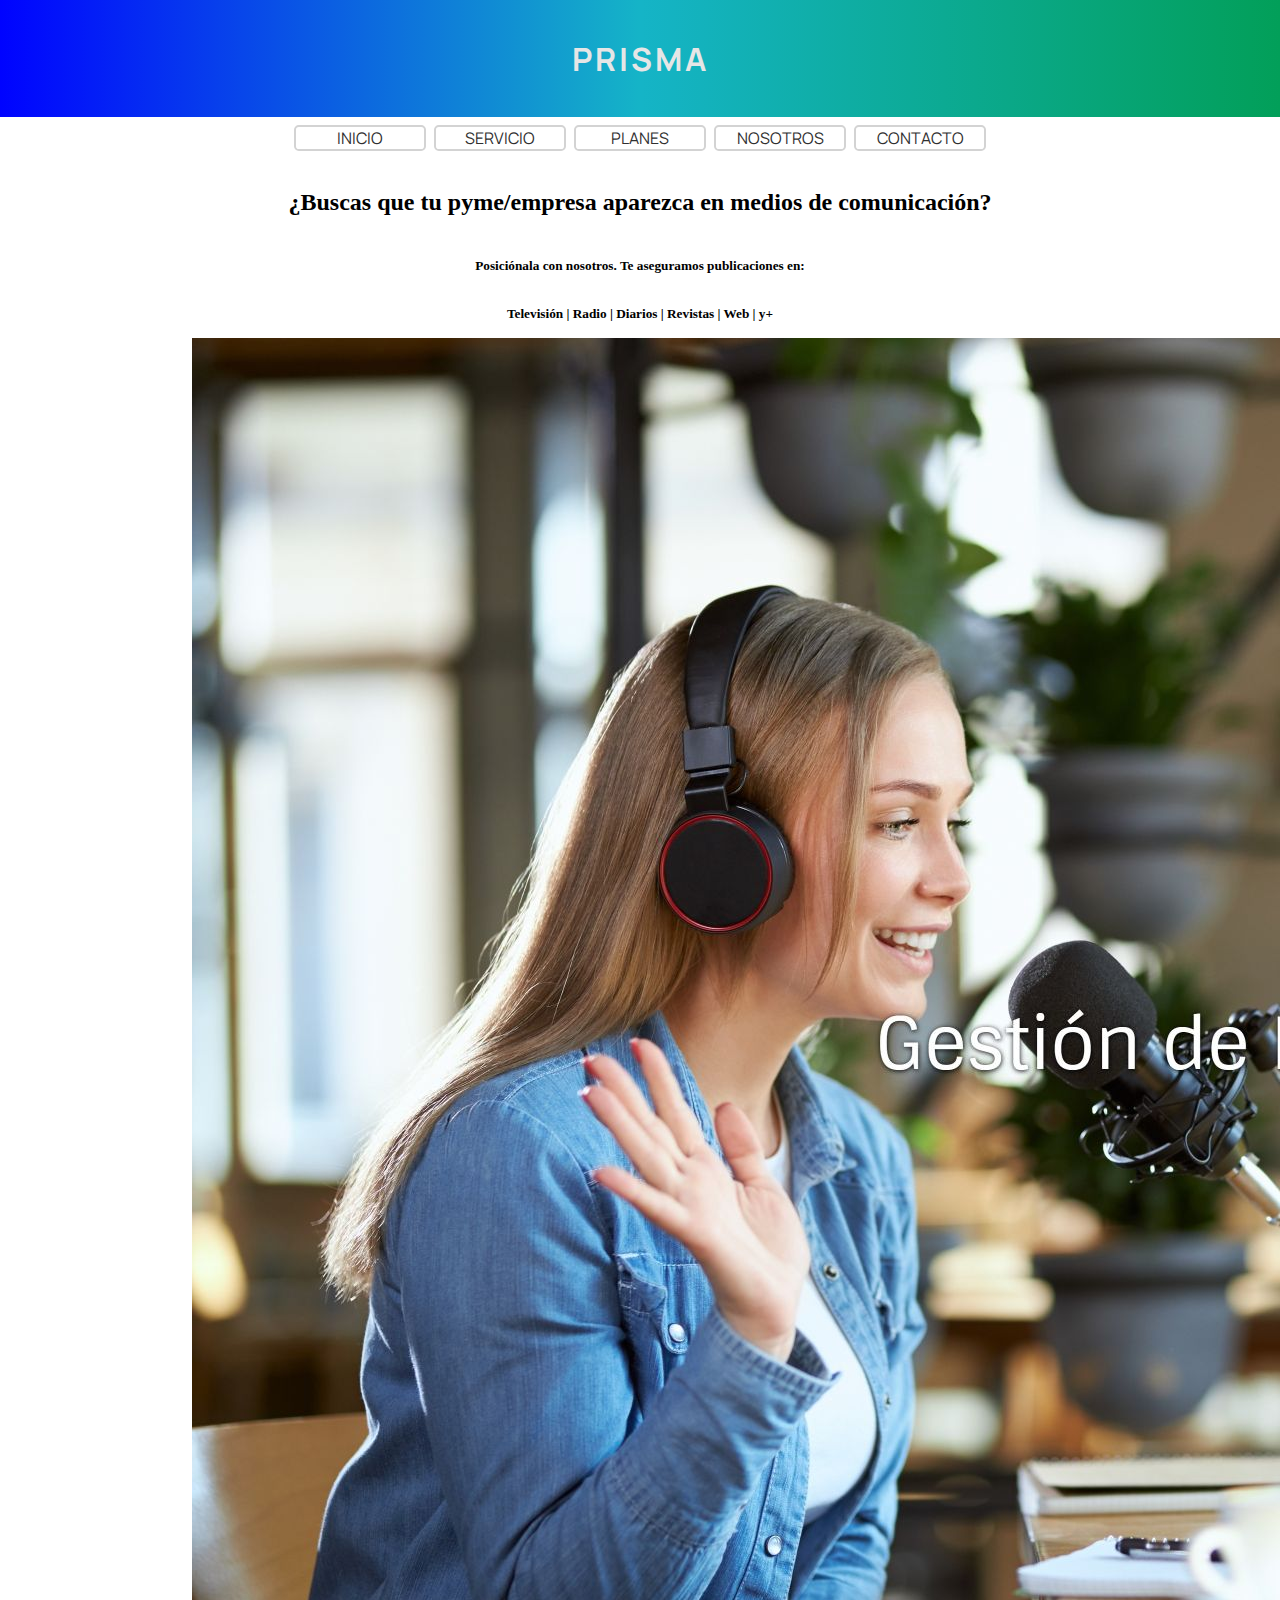
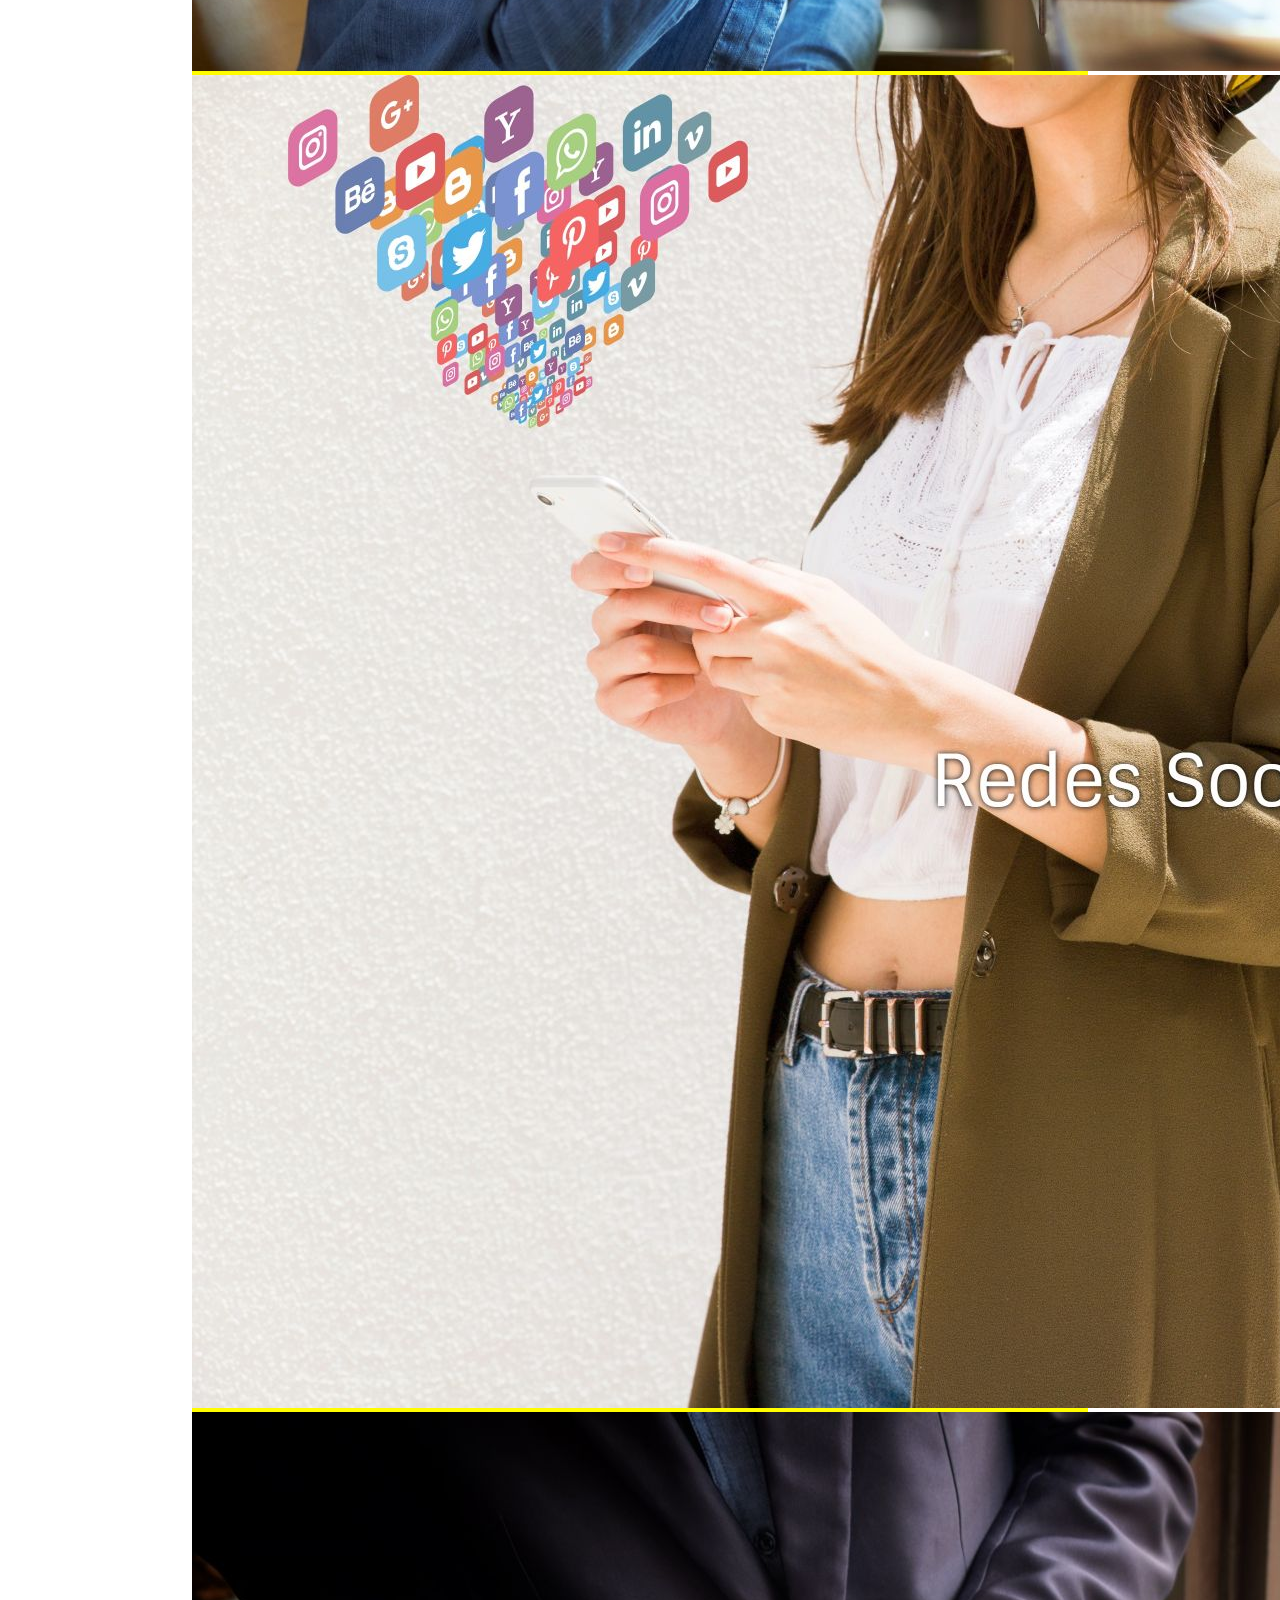
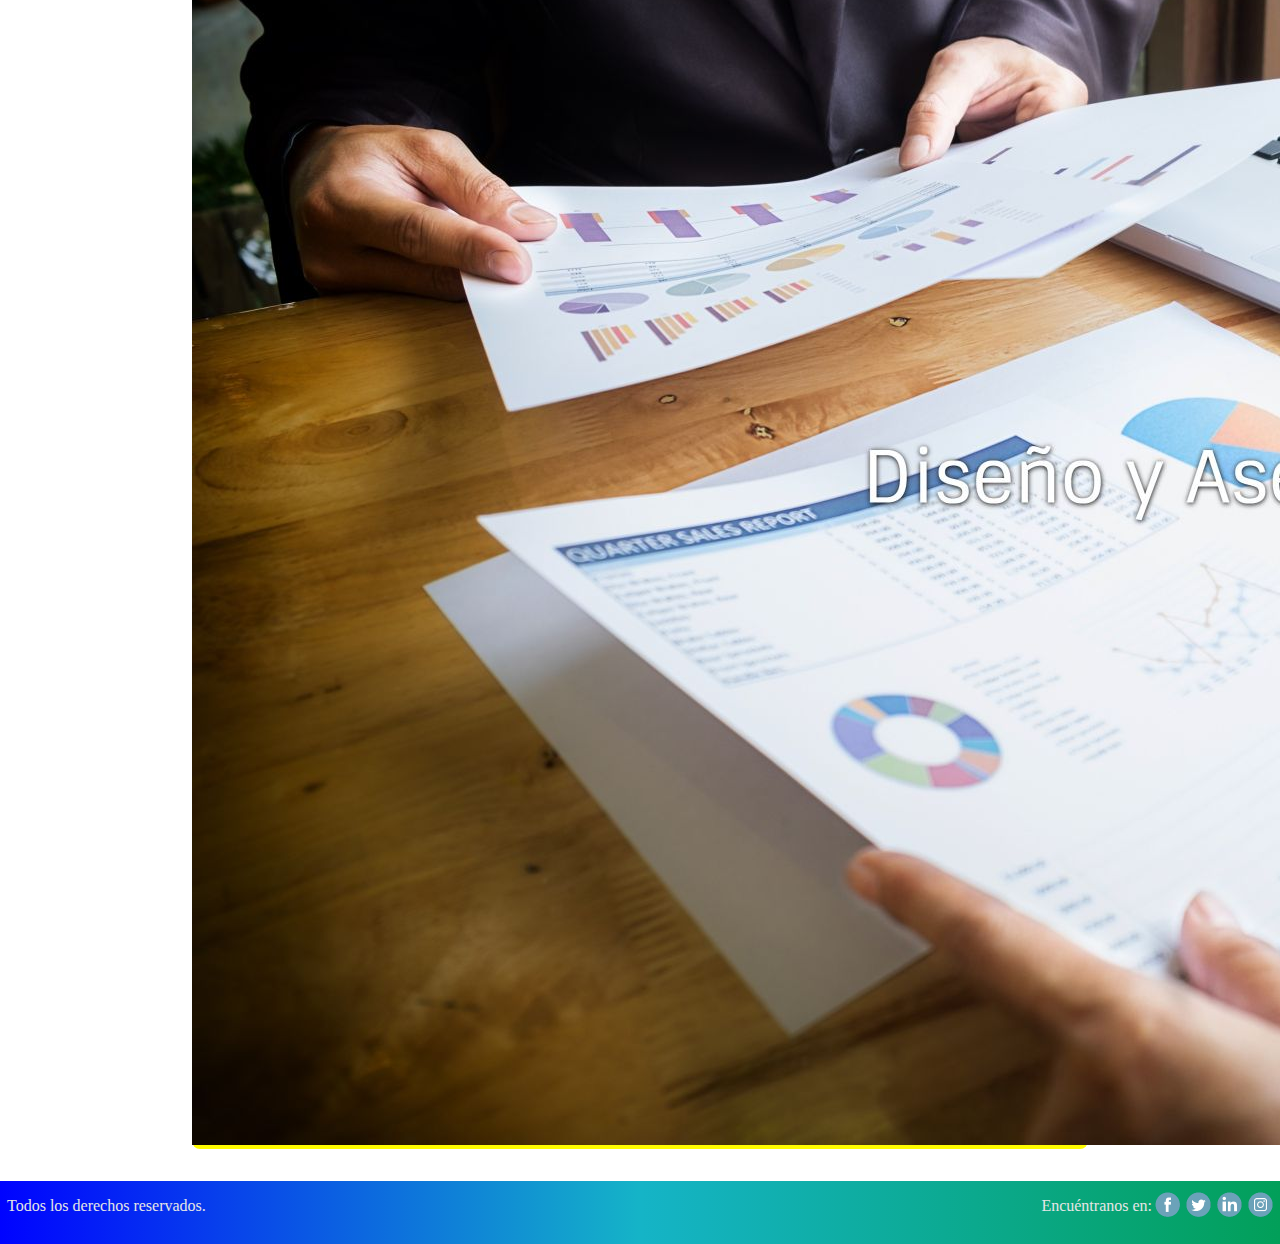
<file: index.html>
<!DOCTYPE html>
<html lang="en">
<head>
    <meta charset="UTF-8">
    <meta http-equiv="X-UA-Compatible" content="IE=edge">
    <meta name="viewport" content="width=device-width, initial-scale=1.0">
    <meta name="description" content="Agencia de Marketing Prisma te ayuda a gestionar tu producto, marca o empresa para alcanzar su máximo potencial de difusión y venta.">
    <meta name="keywords" content="Agencia, Agencia de Marketing, Marketing, Gestión, Gestión de Prensa, Gestión de Redes Sociales, Asesoría de Marketing, Asesoría de Diseño, Posicionamiento de Marca, Posicionamiento de Empresa, Posicionamiento">
    <link rel="stylesheet" href="css/style.css">
    <link rel="preconnect" href="https://fonts.gstatic.com">
    <link href="https://fonts.googleapis.com/css2?family=Manrope:wght@800&display=swap" rel="stylesheet">
    <link href="https://fonts.googleapis.com/css2?family=Manrope:wght@300;800&display=swap" rel="stylesheet">
    <link rel="stylesheet" href="https://cdnjs.cloudflare.com/ajax/libs/animate.css/4.1.1/animate.min.css"/>
    <link href="https://cdn.jsdelivr.net/npm/bootstrap@5.0.0-beta3/dist/css/bootstrap.min.css" rel="stylesheet" integrity="sha384-eOJMYsd53ii+scO/bJGFsiCZc+5NDVN2yr8+0RDqr0Ql0h+rP48ckxlpbzKgwra6" crossorigin="anonymous">
    <script src="https://cdn.jsdelivr.net/npm/bootstrap@5.0.0-beta3/dist/js/bootstrap.bundle.min.js" integrity="sha384-JEW9xMcG8R+pH31jmWH6WWP0WintQrMb4s7ZOdauHnUtxwoG2vI5DkLtS3qm9Ekf" crossorigin="anonymous"></script>
    <title>Prisma | Agencia de Marketing</title>
</head>
<body>
    <header class="brand">
        <h1 class="brand__name">Prisma</h1>
    </header>
    <nav class="navegationBar">
        <ul class="navegationBar__container">
            <li class="navegationBar__item"><a class="navegationBar__link" href="index.html">Inicio</a></li>
            <li class="navegationBar__item"><a class="navegationBar__link" href="servicios.html">Servicio</a>
            <ul class="navegationBar__submenu">
                <li class="navegationBar__subitem"><a class="navegationBar__link" href="gestion.html">Gestión de Prensa</a></li>
                <li class="navegationBar__subitem"><a class="navegationBar__link" href="redes.html">Redes Sociales</a></li>
                <li class="navegationBar__subitem"><a class="navegationBar__link" href="diseno.html">Diseño y Asesorías</a></li>
            </ul>
            </li>
            <li class="navegationBar__item"><a class="navegationBar__link" href="planes.html">Planes</a></li>
            <li class="navegationBar__item"><a class="navegationBar__link" href="nosotros.html">Nosotros</a></li>
            <li class="navegationBar__item"><a class="navegationBar__link" href="contacto.html">Contacto</a></li>
        </ul>
    </nav>
    <main class="principal">
        <div class="title">
            <h2 class="title__top">¿Buscas que tu pyme/empresa aparezca en medios de comunicación?</h2>
        </div>
        <div class="subtitle">
            <h5 class="subtitle__one">Posiciónala con nosotros. Te aseguramos publicaciones en:</h5>
        </div>
        <div class="subtitle">
            <h5 class="subtitle__two">Televisión | Radio | Diarios | Revistas | Web | y+</h5>
        </div>
        <section class="content1">
            <article class="content1__article">
                    <div id="carouselExampleSlidesOnly" class="carousel slide" data-bs-ride="carousel">
                        <div class="carousel-inner">
                         <div class="carousel-item active">
                        <img src="Imagenes/prensa3.jpg" class="d-block w-100" alt="Gestión de Prensa">
                          </div>
                          <div class="carousel-item">
                            <img src="Imagenes/redes3.jpg" class="d-block w-100" alt="Redes Sociales">
                          </div>
                          <div class="carousel-item">
                            <img src="Imagenes/asesoria3.jpg" class="d-block w-100" alt="Diseño y Asesorías">
                          </div>
                        </div>
                    </div>            
            </article>
        </section>
    </main>
    
    <footer class=" foot">
        <div class="foot__left">
            <p class="foot__rights">Todos los derechos reservados.</p>
        </div>
        <div class="foot__right">
            <p class="foot__social">Encuéntranos en:</p>
            <a href="http://www.facebook.com" target="_blank">
            <img class="foot__icon" src="Imagenes/iconFacebook.png" alt="Facebook" height="25px">
            </a>
            <a href="http://www.twitter.com" target="_blank">
            <img class="foot__icon" src="Imagenes/iconTwitter.png" alt="Twitter" height="25px">
            </a>
            <a href="http://www.linkedin.com" target="_blank">
            <img class="foot__icon" src="Imagenes/iconLinkedin.png" alt="LinkedIn" height="25px">
            </a>    
            <a href="http://www.instagram.com" target="_blank">
            <img class="foot__icon foot__icon--end" src="Imagenes/iconInstagram.png" alt="Instagram" height="25px">
            </a>
        </div>
    </footer>

<script src="https://cdn.jsdelivr.net/npm/@popperjs/core@2.9.1/dist/umd/popper.min.js" integrity="sha384-SR1sx49pcuLnqZUnnPwx6FCym0wLsk5JZuNx2bPPENzswTNFaQU1RDvt3wT4gWFG" crossorigin="anonymous"></script>
<script src="https://cdn.jsdelivr.net/npm/bootstrap@5.0.0-beta3/dist/js/bootstrap.min.js" integrity="sha384-j0CNLUeiqtyaRmlzUHCPZ+Gy5fQu0dQ6eZ/xAww941Ai1SxSY+0EQqNXNE6DZiVc" crossorigin="anonymous"></script>    
<script src="https://cdn.jsdelivr.net/npm/bootstrap@5.0.0-beta3/dist/js/bootstrap.bundle.min.js" integrity="sha384-JEW9xMcG8R+pH31jmWH6WWP0WintQrMb4s7ZOdauHnUtxwoG2vI5DkLtS3qm9Ekf" crossorigin="anonymous"></script>
    
</body>
</html>
</file>
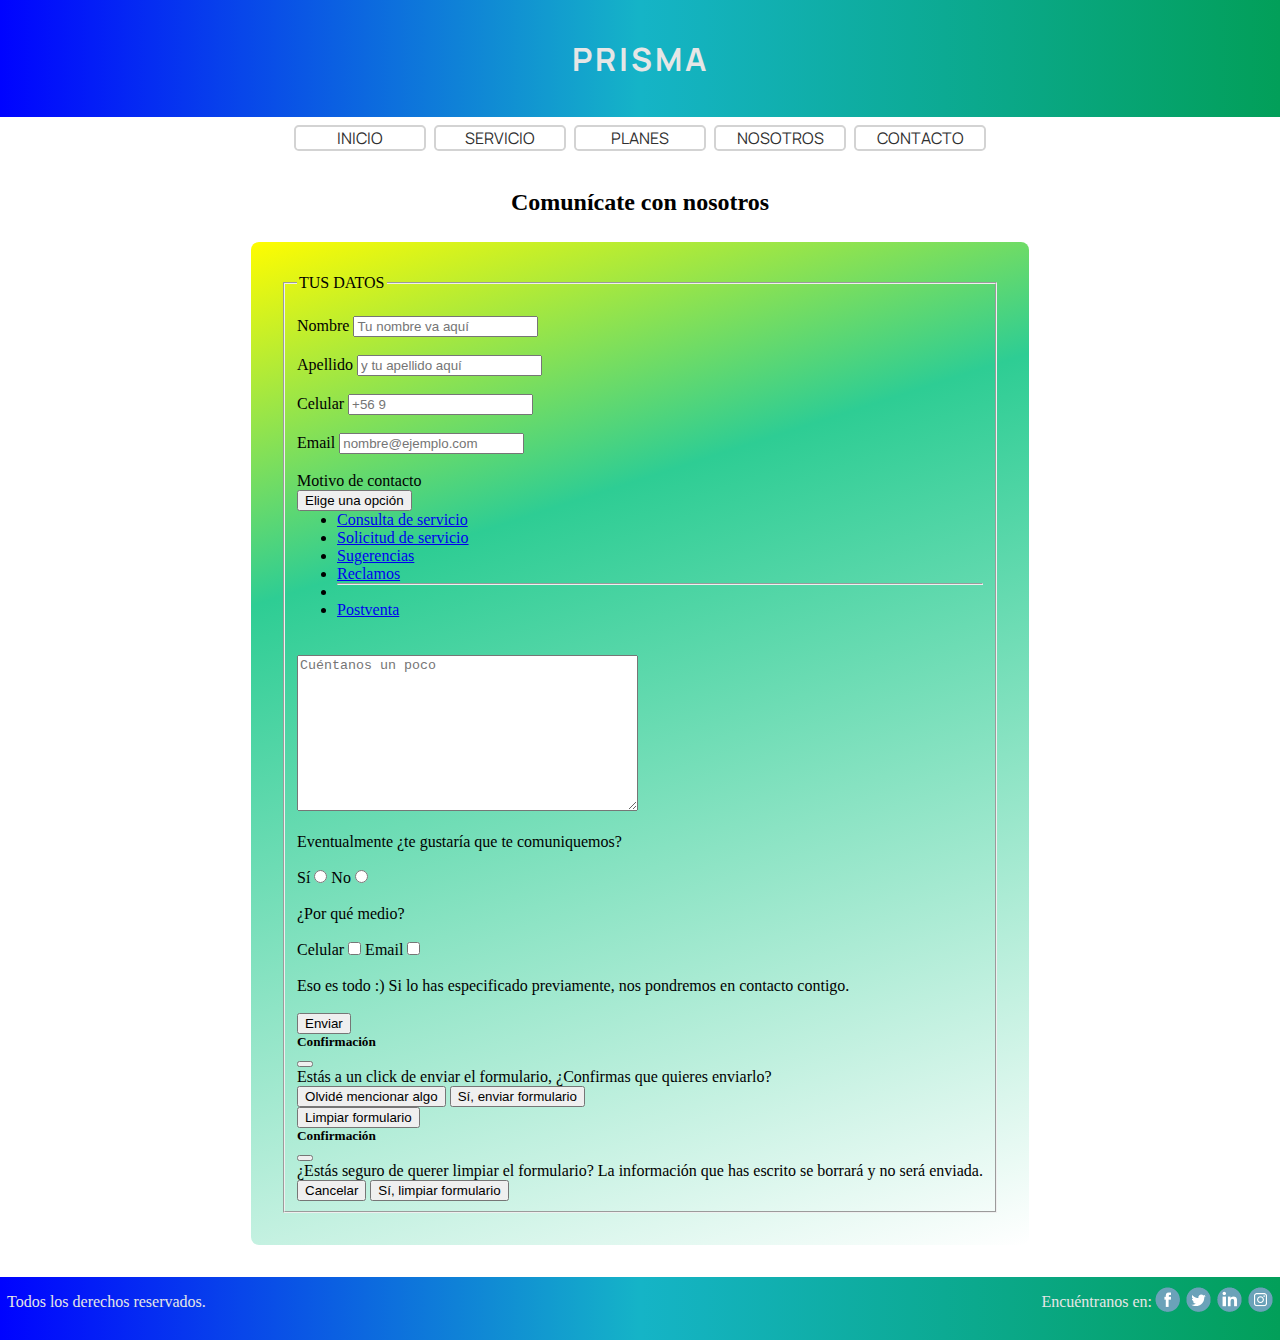
<file: contacto.html>
<!DOCTYPE html>
<html lang="en">
<head>
    <meta charset="UTF-8">
    <meta http-equiv="X-UA-Compatible" content="IE=edge">
    <meta name="viewport" content="width=device-width, initial-scale=1.0">
    <meta name="description" content="Espacio de contacto con Agencia Prisma para consultas, solicitudes, sugerencias y postventa.">
    <link rel="stylesheet" href="css/style.css">
    <link rel="preconnect" href="https://fonts.gstatic.com">
    <link href="https://fonts.googleapis.com/css2?family=Manrope:wght@800&display=swap" rel="stylesheet">
    <link href="https://fonts.googleapis.com/css2?family=Manrope:wght@300;800&display=swap" rel="stylesheet">
    <link rel="stylesheet" href="https://cdnjs.cloudflare.com/ajax/libs/animate.css/4.1.1/animate.min.css"/>
    <link href="https://cdn.jsdelivr.net/npm/bootstrap@5.0.0-beta3/dist/css/bootstrap.min.css" rel="stylesheet" integrity="sha384-eOJMYsd53ii+scO/bJGFsiCZc+5NDVN2yr8+0RDqr0Ql0h+rP48ckxlpbzKgwra6" crossorigin="anonymous">
    <script src="https://cdn.jsdelivr.net/npm/bootstrap@5.0.0-beta3/dist/js/bootstrap.bundle.min.js" integrity="sha384-JEW9xMcG8R+pH31jmWH6WWP0WintQrMb4s7ZOdauHnUtxwoG2vI5DkLtS3qm9Ekf" crossorigin="anonymous"></script>
    <title>Prisma | Contacto</title>
</head>
<body id="contacto">
    <header class="brand">
        <h1 class="brand__name">Prisma</h1>
    </header>
    <nav class="navegationBar">
        <ul class="navegationBar__container">
            <li class="navegationBar__item"><a class="navegationBar__link" href="index.html">Inicio</a></li>
            <li class="navegationBar__item"><a class="navegationBar__link" href="servicios.html">Servicio</a>
            <ul class="navegationBar__submenu">
                <li class="navegationBar__subitem"><a class="navegationBar__link" href="gestion.html">Gestión de Prensa</a></li>
                <li class="navegationBar__subitem"><a class="navegationBar__link" href="redes.html">Redes Sociales</a></li>
                <li class="navegationBar__subitem"><a class="navegationBar__link" href="diseno.html">Diseño y Asesorías</a></li>
            </ul>
            </li>
            <li class="navegationBar__item"><a class="navegationBar__link" href="planes.html">Planes</a></li>
            <li class="navegationBar__item"><a class="navegationBar__link" href="nosotros.html">Nosotros</a></li>
            <li class="navegationBar__item"><a class="navegationBar__link" href="contacto.html">Contacto</a></li>
        </ul>
    </nav>
    <main class="principal">
        <div class="title">
            <h2 class="title__top">Comunícate con nosotros</h2>
        </div>
        <section class="content5">
            <article class="content5__article">
                <div class="content5__div1">
                    <div class="content5__div2">
                    <form action="" method="GET">
                        <fieldset>
                            <legend>TUS DATOS</legend> 
                            <br>
                            <label class="contact" for="nombre">Nombre</label>
                            <input type="text"placeholder="Tu nombre va aquí" id="nombre">
                            <br><br>
                            <label class="contact" for="apellido">Apellido</label>
                            <input type="text" placeholder="y tu apellido aquí" id="apellido">
                            <br><br>
                            <label class="contact" for="celular">Celular</label>
                            <input type="text" placeholder="+56 9" id="celular">
                            <br><br>
                            <label class="contact" for="email">Email</label>
                            <input type="text" placeholder="nombre@ejemplo.com" id="email">
                            <br><br>
                            <label class="contact" for="motivo">Motivo de contacto</label>
                            <div class="dropdown">
                                <button class="btn btn-secondary dropdown-toggle" type="button" id="dropdownMenuButton1" data-bs-toggle="dropdown" aria-expanded="false">
                                    Elige una opción
                                </button>
                                <ul class="dropdown-menu" aria-labelledby="dropdownMenuButton1">
                                  <li><a class="dropdown-item" href="#">Consulta de servicio</a></li>
                                  <li><a class="dropdown-item" href="#">Solicitud de servicio</a></li>
                                  <li><a class="dropdown-item" href="#">Sugerencias</a></li>
                                  <li><a class="dropdown-item" href="#">Reclamos</a></li>
                                  <li><hr class="dropdown-divider"></li>
                                  <li><a class="dropdown-item" href="#">Postventa</a></li>
                                </ul>
                              </div>
                            <br><br>
                            <textarea name="" placeholder="Cuéntanos un poco" id="" cols="40" rows="10"></textarea>
                            <br><br>
                            <label class="contact" for="eleccion">Eventualmente ¿te gustaría que te comuniquemos? </label>            
                            <br><br>
                            <label class="contact" for="si">Sí</label>  
                            <input type="radio" name="opcion" value="si" id="si">
                            <label class="contact" for="no">No</label> 
                            <input type="radio" name="opcion" value="no" id="no">
                            <br><br>
                            <div>¿Por qué medio?</div>
                            <br>
                            <label class="contact" for="celu">Celular</label> 
                            <input type="checkbox" name="medio" value="celu" id="celu">
                            <label class="contact" for="mail">Email</label>
                            <input type="checkbox" name="medio" value="mail" id="mail">
                            <br><br>
                            <label class="contact" for="">Eso es todo :) Si lo has especificado previamente, nos pondremos en contacto contigo.</label>
                            <br><br>
                            <!-- Button trigger modal -->
                            <button type="button" class="btn btn-primary" data-bs-toggle="modal" data-bs-target="#staticBackdrop">Enviar</button>
          
                            <!-- Modal -->
                            <div class="modal fade" id="staticBackdrop" data-bs-backdrop="static" data-bs-keyboard="false" tabindex="-1" aria-labelledby="staticBackdropLabel" aria-hidden="true">
                            <div class="modal-dialog">
                                <div class="modal-content">
                                    <div class="modal-header">
                                        <h5 class="modal-title" id="staticBackdropLabel">Confirmación</h5>
                                        <button type="button" class="btn-close" data-bs-dismiss="modal" aria-label="Close"></button>
                                    </div>
                                <div class="modal-body">
                                Estás a un click de enviar el formulario, ¿Confirmas que quieres enviarlo?
                                </div>
                                <div class="modal-footer">
                                    <button type="button" class="btn btn-secondary" data-bs-dismiss="modal">Olvidé mencionar algo</button>
                                    <button type="button" class="btn btn-primary">Sí, enviar formulario</button>
                                </div>
                            </div>
                        </div>
                    </div>
                            <!-- Button trigger modal -->
                    <button type="button" class="btn btn-warning" data-bs-toggle="modal" data-bs-target="#exampleModal">Limpiar formulario</button>
          
                            <!-- Modal -->
                    <div class="modal fade" id="exampleModal" tabindex="-1" aria-labelledby="exampleModalLabel" aria-hidden="true">
                        <div class="modal-dialog">
                            <div class="modal-content">
                                <div class="modal-header">
                                    <h5 class="modal-title" id="exampleModalLabel">Confirmación</h5>
                                    <button type="button" class="btn-close" data-bs-dismiss="modal" aria-label="Close"></button>
                                </div>
                                <div class="modal-body">
                                ¿Estás seguro de querer limpiar el formulario?
                                La información que has escrito se borrará y no será enviada.
                                </div>
                                <div class="modal-footer">
                                    <button type="button" class="btn btn-secondary" data-bs-dismiss="modal">Cancelar</button>
                                    <button type="button" class="btn btn-primary">Sí, limpiar formulario</button>
                                </div>
                            </div>
                        </div>
                    </div>
                </fieldset>
                </form>
                    </div>
                </div>
            </article>
        </section>
    </main>    
    <footer class=" foot">
        <div class="foot__left">
            <p class="foot__rights">Todos los derechos reservados.</p>
        </div>
        <div class="foot__right">
            <p class="foot__social">Encuéntranos en:</p>
            <a href="http://www.facebook.com" target="_blank">
            <img class="foot__icon" src="Imagenes/iconFacebook.png" alt="Facebook" height="25px">
            </a>
            <a href="http://www.twitter.com" target="_blank">
            <img class="foot__icon" src="Imagenes/iconTwitter.png" alt="Twitter" height="25px">
            </a>
            <a href="http://www.linkedin.com" target="_blank">
            <img class="foot__icon" src="Imagenes/iconLinkedin.png" alt="LinkedIn" height="25px">
            </a>    
            <a href="http://www.instagram.com" target="_blank">
            <img class="foot__icon foot__icon--end" src="Imagenes/iconInstagram.png" alt="Instagram" height="25px">
            </a>
        </div>
    </footer>

<script src="https://cdn.jsdelivr.net/npm/@popperjs/core@2.9.1/dist/umd/popper.min.js" integrity="sha384-SR1sx49pcuLnqZUnnPwx6FCym0wLsk5JZuNx2bPPENzswTNFaQU1RDvt3wT4gWFG" crossorigin="anonymous"></script>
<script src="https://cdn.jsdelivr.net/npm/bootstrap@5.0.0-beta3/dist/js/bootstrap.min.js" integrity="sha384-j0CNLUeiqtyaRmlzUHCPZ+Gy5fQu0dQ6eZ/xAww941Ai1SxSY+0EQqNXNE6DZiVc" crossorigin="anonymous"></script>    
<script src="https://cdn.jsdelivr.net/npm/bootstrap@5.0.0-beta3/dist/js/bootstrap.bundle.min.js" integrity="sha384-JEW9xMcG8R+pH31jmWH6WWP0WintQrMb4s7ZOdauHnUtxwoG2vI5DkLtS3qm9Ekf" crossorigin="anonymous"></script>
    
</body>
</html>
</file>
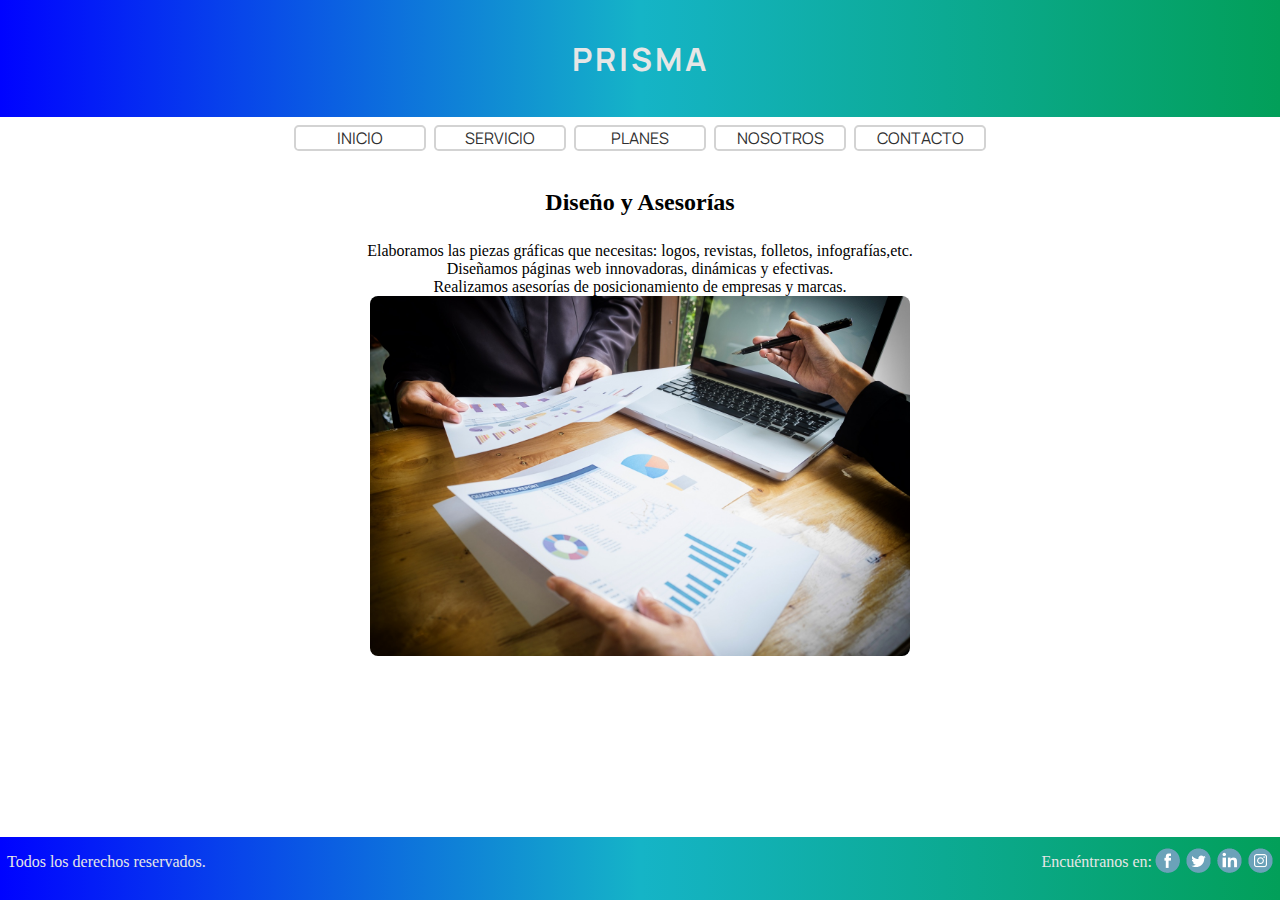
<file: diseno.html>
<!DOCTYPE html>
<html lang="en">
<head>
    <meta charset="UTF-8">
    <meta http-equiv="X-UA-Compatible" content="IE=edge">
    <meta name="viewport" content="width=device-width, initial-scale=1.0">
    <meta name="description" content="Agencia de Marketing Prisma te ayuda a gestionar tu producto, marca o empresa para alcanzar su máximo potencial de difusión y venta.">
    <meta name="keywords" content="Agencia, Agencia de Marketing, Marketing, Gestión, Gestión de Prensa, Gestión de Redes Sociales, Asesoría de Marketing, Asesoría de Diseño, Posicionamiento de Marca, Posicionamiento de Empresa, Posicionamiento">
    <link rel="stylesheet" href="css/style.css">
    <link rel="preconnect" href="https://fonts.gstatic.com">
    <link href="https://fonts.googleapis.com/css2?family=Manrope:wght@800&display=swap" rel="stylesheet">
    <link href="https://fonts.googleapis.com/css2?family=Manrope:wght@300;800&display=swap" rel="stylesheet">
    <link rel="stylesheet" href="https://cdnjs.cloudflare.com/ajax/libs/animate.css/4.1.1/animate.min.css"/>
    <link href="https://cdn.jsdelivr.net/npm/bootstrap@5.0.0-beta3/dist/css/bootstrap.min.css" rel="stylesheet" integrity="sha384-eOJMYsd53ii+scO/bJGFsiCZc+5NDVN2yr8+0RDqr0Ql0h+rP48ckxlpbzKgwra6" crossorigin="anonymous">
    <script src="https://cdn.jsdelivr.net/npm/bootstrap@5.0.0-beta3/dist/js/bootstrap.bundle.min.js" integrity="sha384-JEW9xMcG8R+pH31jmWH6WWP0WintQrMb4s7ZOdauHnUtxwoG2vI5DkLtS3qm9Ekf" crossorigin="anonymous"></script>
    <title>Prisma | Agencia de Marketing</title>
</head>
<body>
    <header class="brand">
        <h1 class="brand__name">Prisma</h1>
    </header>
    <nav class="navegationBar">
        <ul class="navegationBar__container">
            <li class="navegationBar__item"><a class="navegationBar__link" href="index.html">Inicio</a></li>
            <li class="navegationBar__item"><a class="navegationBar__link" href="servicios.html">Servicio</a>
            <ul class="navegationBar__submenu">
                <li class="navegationBar__subitem"><a class="navegationBar__link" href="gestion.html">Gestión de Prensa</a></li>
                <li class="navegationBar__subitem"><a class="navegationBar__link" href="redes.html">Redes Sociales</a></li>
                <li class="navegationBar__subitem"><a class="navegationBar__link" href="diseno.html">Diseño y Asesorías</a></li>
            </ul>
            </li>
            <li class="navegationBar__item"><a class="navegationBar__link" href="planes.html">Planes</a></li>
            <li class="navegationBar__item"><a class="navegationBar__link" href="nosotros.html">Nosotros</a></li>
            <li class="navegationBar__item"><a class="navegationBar__link" href="contacto.html">Contacto</a></li>
        </ul>
    </nav>
    <main class="principal">
        <div class="title">
            <h2 class="title__top">Diseño y Asesorías</h2>
        </div>
        <section class="content21">
            <article class="content21__article">
                <div class="content21__div1">
                    <p class="content21__p">Elaboramos las piezas gráficas que necesitas: logos, revistas, folletos, infografías,etc.</p>
                    <p class="content21__p">Diseñamos páginas web innovadoras, dinámicas y efectivas.</p>
                    <p class="content21__p">Realizamos asesorías de posicionamiento de empresas y marcas.</p>
                </div>
                <div class="content21__div2">
                    <img class="content21__img" src="Imagenes/asesoria.jpg" alt="Persona asesorando a cliente">
                </div>
            </article>
        </section>
    </main> 
    <footer class="foot">
        <div class="foot__left">
            <p class="foot__rights">Todos los derechos reservados.</p>
        </div>
        <div class="foot__right">
            <p class="foot__social">Encuéntranos en:</p>
            <a href="http://www.facebook.com" target="_blank">
            <img class="foot__icon" src="Imagenes/iconFacebook.png" alt="Facebook" height="25px">
            </a>
            <a href="http://www.twitter.com" target="_blank">
            <img class="foot__icon" src="Imagenes/iconTwitter.png" alt="Twitter" height="25px">
            </a>
            <a href="http://www.linkedin.com" target="_blank">
            <img class="foot__icon" src="Imagenes/iconLinkedin.png" alt="LinkedIn" height="25px">
            </a>    
            <a href="http://www.instagram.com" target="_blank">
            <img class="foot__icon foot__icon--end" src="Imagenes/iconInstagram.png" alt="Instagram" height="25px">
            </a>
        </div>
    </footer>

<script src="https://cdn.jsdelivr.net/npm/@popperjs/core@2.9.1/dist/umd/popper.min.js" integrity="sha384-SR1sx49pcuLnqZUnnPwx6FCym0wLsk5JZuNx2bPPENzswTNFaQU1RDvt3wT4gWFG" crossorigin="anonymous"></script>
<script src="https://cdn.jsdelivr.net/npm/bootstrap@5.0.0-beta3/dist/js/bootstrap.min.js" integrity="sha384-j0CNLUeiqtyaRmlzUHCPZ+Gy5fQu0dQ6eZ/xAww941Ai1SxSY+0EQqNXNE6DZiVc" crossorigin="anonymous"></script>    
<script src="https://cdn.jsdelivr.net/npm/bootstrap@5.0.0-beta3/dist/js/bootstrap.bundle.min.js" integrity="sha384-JEW9xMcG8R+pH31jmWH6WWP0WintQrMb4s7ZOdauHnUtxwoG2vI5DkLtS3qm9Ekf" crossorigin="anonymous"></script>
    
</body>
</html>
</file>
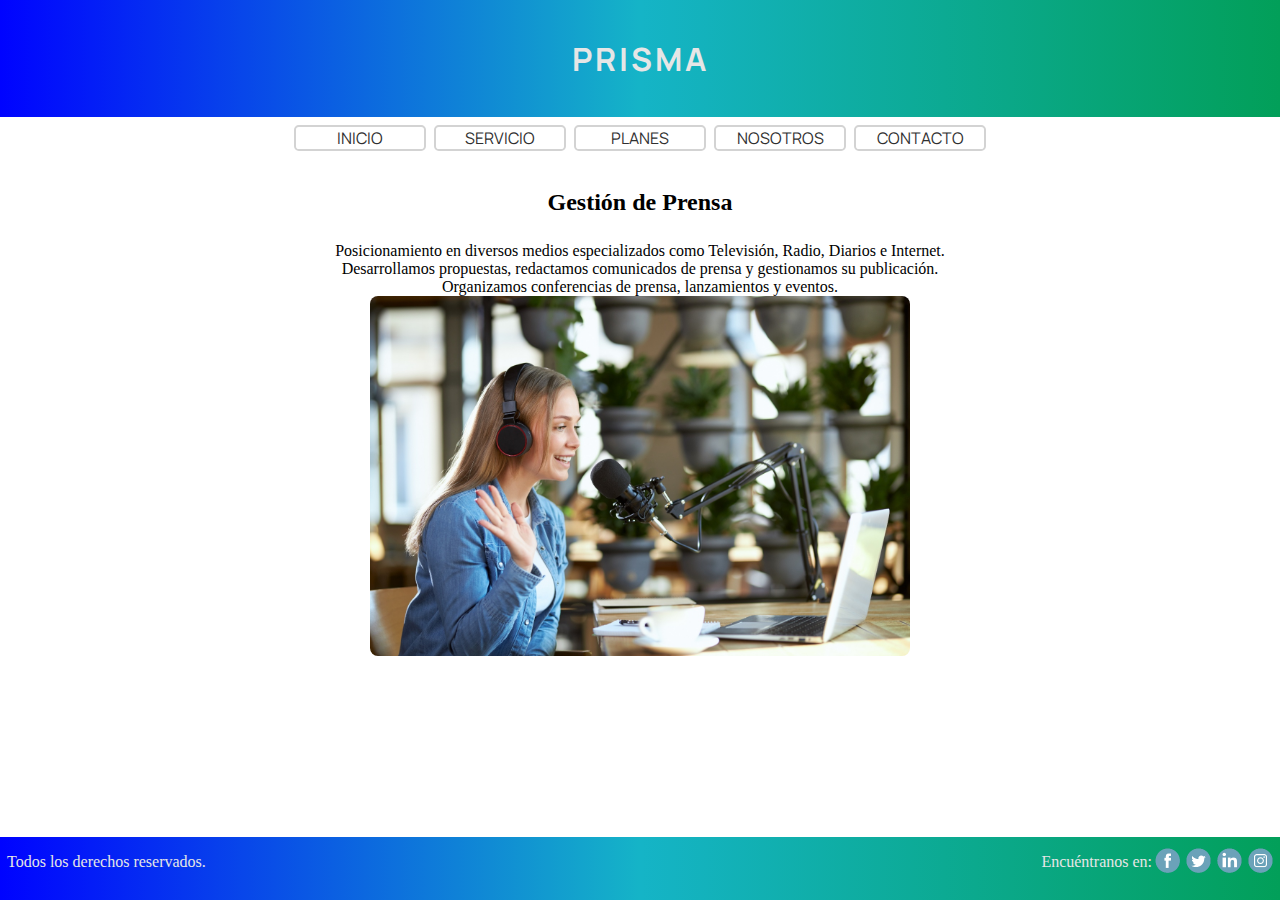
<file: gestion.html>
<!DOCTYPE html>
<html lang="en">
<head>
    <meta charset="UTF-8">
    <meta http-equiv="X-UA-Compatible" content="IE=edge">
    <meta name="viewport" content="width=device-width, initial-scale=1.0">
    <meta name="description" content="Agencia de Marketing Prisma te ayuda a gestionar tu producto, marca o empresa para alcanzar su máximo potencial de difusión y venta.">
    <meta name="keywords" content="Agencia, Agencia de Marketing, Marketing, Gestión, Gestión de Prensa, Gestión de Redes Sociales, Asesoría de Marketing, Asesoría de Diseño, Posicionamiento de Marca, Posicionamiento de Empresa, Posicionamiento">
    <link rel="stylesheet" href="css/style.css">
    <link rel="preconnect" href="https://fonts.gstatic.com">
    <link href="https://fonts.googleapis.com/css2?family=Manrope:wght@800&display=swap" rel="stylesheet">
    <link href="https://fonts.googleapis.com/css2?family=Manrope:wght@300;800&display=swap" rel="stylesheet">
    <link rel="stylesheet" href="https://cdnjs.cloudflare.com/ajax/libs/animate.css/4.1.1/animate.min.css"/>
    <link href="https://cdn.jsdelivr.net/npm/bootstrap@5.0.0-beta3/dist/css/bootstrap.min.css" rel="stylesheet" integrity="sha384-eOJMYsd53ii+scO/bJGFsiCZc+5NDVN2yr8+0RDqr0Ql0h+rP48ckxlpbzKgwra6" crossorigin="anonymous">
    <script src="https://cdn.jsdelivr.net/npm/bootstrap@5.0.0-beta3/dist/js/bootstrap.bundle.min.js" integrity="sha384-JEW9xMcG8R+pH31jmWH6WWP0WintQrMb4s7ZOdauHnUtxwoG2vI5DkLtS3qm9Ekf" crossorigin="anonymous"></script>
    <title>Prisma | Agencia de Marketing</title>
</head>
<body>
    <header class="brand">
        <h1 class="brand__name">Prisma</h1>
    </header>
    <nav class="navegationBar">
        <ul class="navegationBar__container">
            <li class="navegationBar__item"><a class="navegationBar__link" href="index.html">Inicio</a></li>
            <li class="navegationBar__item"><a class="navegationBar__link" href="servicios.html">Servicio</a>
            <ul class="navegationBar__submenu">
                <li class="navegationBar__subitem"><a class="navegationBar__link" href="gestion.html">Gestión de Prensa</a></li>
                <li class="navegationBar__subitem"><a class="navegationBar__link" href="redes.html">Redes Sociales</a></li>
                <li class="navegationBar__subitem"><a class="navegationBar__link" href="diseno.html">Diseño y Asesorías</a></li>
            </ul>
            </li>
            <li class="navegationBar__item"><a class="navegationBar__link" href="planes.html">Planes</a></li>
            <li class="navegationBar__item"><a class="navegationBar__link" href="nosotros.html">Nosotros</a></li>
            <li class="navegationBar__item"><a class="navegationBar__link" href="contacto.html">Contacto</a></li>
        </ul>
    </nav>
    <main class="principal">
        <div class="title">
            <h2 class="title__top">Gestión de Prensa</h2>
        </div>
        <section class="content21">
            <article class="content21__article">
                <div class="content21__div1">
                    <p class="content21__p">Posicionamiento en diversos medios especializados como Televisión, Radio, Diarios e Internet.</p>
                    <p class="content21__p">Desarrollamos propuestas, redactamos comunicados de prensa y gestionamos su publicación.</p>
                    <p class="content21__p">Organizamos conferencias de prensa, lanzamientos y eventos.</p>
                </div>
                <div class="content21__div2">
                    <img class="content21__img" src="Imagenes/prensa.jpg" alt="Persona participando en programa radial">
                </div>
            </article>   
        </section>
    </main>   
    <footer class="foot">
        <div class="foot__left">
            <p class="foot__rights">Todos los derechos reservados.</p>
        </div>
        <div class="foot__right">
            <p class="foot__social">Encuéntranos en:</p>
            <a href="http://www.facebook.com" target="_blank">
            <img class="foot__icon" src="Imagenes/iconFacebook.png" alt="Facebook" height="25px">
            </a>
            <a href="http://www.twitter.com" target="_blank">
            <img class="foot__icon" src="Imagenes/iconTwitter.png" alt="Twitter" height="25px">
            </a>
            <a href="http://www.linkedin.com" target="_blank">
            <img class="foot__icon" src="Imagenes/iconLinkedin.png" alt="LinkedIn" height="25px">
            </a>    
            <a href="http://www.instagram.com" target="_blank">
            <img class="foot__icon foot__icon--end" src="Imagenes/iconInstagram.png" alt="Instagram" height="25px">
            </a>
        </div>
    </footer>

<script src="https://cdn.jsdelivr.net/npm/@popperjs/core@2.9.1/dist/umd/popper.min.js" integrity="sha384-SR1sx49pcuLnqZUnnPwx6FCym0wLsk5JZuNx2bPPENzswTNFaQU1RDvt3wT4gWFG" crossorigin="anonymous"></script>
<script src="https://cdn.jsdelivr.net/npm/bootstrap@5.0.0-beta3/dist/js/bootstrap.min.js" integrity="sha384-j0CNLUeiqtyaRmlzUHCPZ+Gy5fQu0dQ6eZ/xAww941Ai1SxSY+0EQqNXNE6DZiVc" crossorigin="anonymous"></script>    
<script src="https://cdn.jsdelivr.net/npm/bootstrap@5.0.0-beta3/dist/js/bootstrap.bundle.min.js" integrity="sha384-JEW9xMcG8R+pH31jmWH6WWP0WintQrMb4s7ZOdauHnUtxwoG2vI5DkLtS3qm9Ekf" crossorigin="anonymous"></script>
    
</body>
</html>
</file>
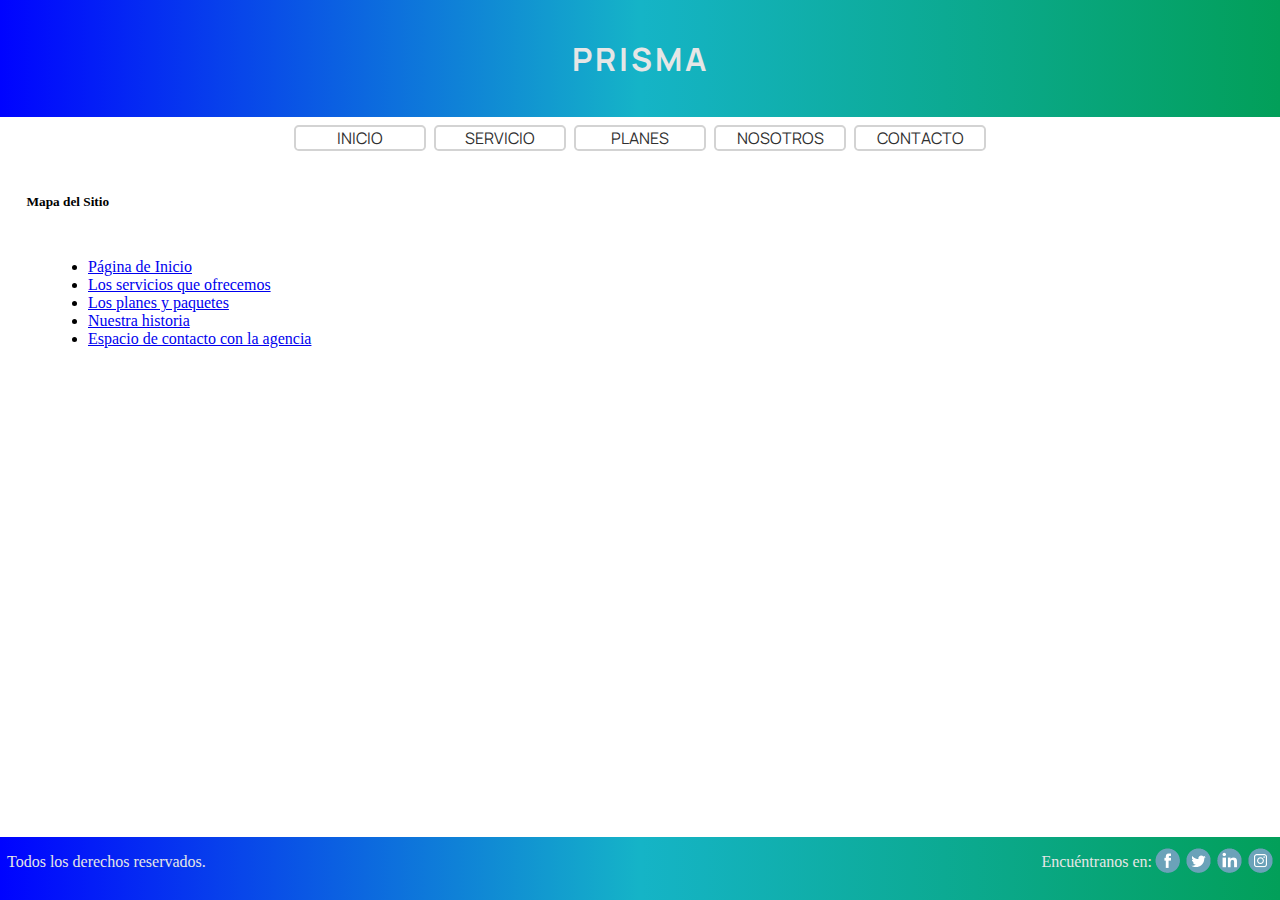
<file: map.html>
<!DOCTYPE html>
<html lang="en">
<head>
    <meta charset="UTF-8">
    <meta http-equiv="X-UA-Compatible" content="IE=edge">
    <meta name="viewport" content="width=device-width, initial-scale=1.0">
    <meta name="description" content="Agencia de Marketing Prisma te ayuda a gestionar tu producto, marca o empresa para alcanzar su máximo potencial de difusión y venta.">
    <meta name="keywords" content="Agencia, Agencia de Marketing, Marketing, Gestión, Gestión de Prensa, Gestión de Redes Sociales, Asesoría de Marketing, Asesoría de Diseño, Posicionamiento de Marca, Posicionamiento de Empresa, Posicionamiento">
    <link rel="stylesheet" href="css/style.css">
    <link rel="preconnect" href="https://fonts.gstatic.com">
    <link href="https://fonts.googleapis.com/css2?family=Manrope:wght@800&display=swap" rel="stylesheet">
    <link href="https://fonts.googleapis.com/css2?family=Manrope:wght@300;800&display=swap" rel="stylesheet">
    <link rel="stylesheet" href="https://cdnjs.cloudflare.com/ajax/libs/animate.css/4.1.1/animate.min.css"/>
    <link href="https://cdn.jsdelivr.net/npm/bootstrap@5.0.0-beta3/dist/css/bootstrap.min.css" rel="stylesheet" integrity="sha384-eOJMYsd53ii+scO/bJGFsiCZc+5NDVN2yr8+0RDqr0Ql0h+rP48ckxlpbzKgwra6" crossorigin="anonymous">
    <script src="https://cdn.jsdelivr.net/npm/bootstrap@5.0.0-beta3/dist/js/bootstrap.bundle.min.js" integrity="sha384-JEW9xMcG8R+pH31jmWH6WWP0WintQrMb4s7ZOdauHnUtxwoG2vI5DkLtS3qm9Ekf" crossorigin="anonymous"></script>
    <title>Prisma | Agencia de Marketing</title>
</head>
<body>
    <header class="brand">
        <h1 class="brand__name">Prisma</h1>
    </header>
    <nav class="navegationBar">
        <ul class="navegationBar__container">
            <li class="navegationBar__item"><a class="navegationBar__link" href="index.html">Inicio</a></li>
            <li class="navegationBar__item"><a class="navegationBar__link" href="servicios.html">Servicio</a>
            <ul class="navegationBar__submenu">
                <li class="navegationBar__subitem"><a class="navegationBar__link" href="gestion.html">Gestión de Prensa</a></li>
                <li class="navegationBar__subitem"><a class="navegationBar__link" href="redes.html">Redes Sociales</a></li>
                <li class="navegationBar__subitem"><a class="navegationBar__link" href="diseno.html">Diseño y Asesorías</a></li>
            </ul>
            </li>
            <li class="navegationBar__item"><a class="navegationBar__link" href="planes.html">Planes</a></li>
            <li class="navegationBar__item"><a class="navegationBar__link" href="nosotros.html">Nosotros</a></li>
            <li class="navegationBar__item"><a class="navegationBar__link" href="contacto.html">Contacto</a></li>
        </ul>
    </nav>
    <main class="principal">
        <div class="subtitle6">
            <h5 class="subtitle6__map">Mapa del Sitio</h5>
        </div>
        <section class="content6">
            <article class="content6__article">
                <ul>
                    <li class="content6__map"><a class="content6__link" href="index.html">Página de Inicio</a></li>
                    <li class="content6__map"><a class="content6__link" href="servicios.html">Los servicios que ofrecemos</a></li>
                    <li class="content6__map"><a class="content6__link" href="planes.html">Los planes y paquetes</a></li>
                    <li class="content6__map"><a class="content6__link" href="nosotros.html">Nuestra historia</a></li>
                    <li class="content6__map"><a class="content6__link" href="contacto.html">Espacio de contacto con la agencia</a></li>
                </ul>         
            </article>
        </section>
    </main>    
    <footer class="foot">
        <div class="foot__left">
            <p class="foot__rights">Todos los derechos reservados.</p>
        </div>
        <div class="foot__right">
            <p class="foot__social">Encuéntranos en:</p>
            <a href="http://www.facebook.com" target="_blank">
            <img class="foot__icon" src="Imagenes/iconFacebook.png" alt="Facebook" height="25px">
            </a>
            <a href="http://www.twitter.com" target="_blank">
            <img class="foot__icon" src="Imagenes/iconTwitter.png" alt="Twitter" height="25px">
            </a>
            <a href="http://www.linkedin.com" target="_blank">
            <img class="foot__icon" src="Imagenes/iconLinkedin.png" alt="LinkedIn" height="25px">
            </a>    
            <a href="http://www.instagram.com" target="_blank">
            <img class="foot__icon foot__icon--end" src="Imagenes/iconInstagram.png" alt="Instagram" height="25px">
            </a>
        </div>
    </footer>

<script src="https://cdn.jsdelivr.net/npm/@popperjs/core@2.9.1/dist/umd/popper.min.js" integrity="sha384-SR1sx49pcuLnqZUnnPwx6FCym0wLsk5JZuNx2bPPENzswTNFaQU1RDvt3wT4gWFG" crossorigin="anonymous"></script>
<script src="https://cdn.jsdelivr.net/npm/bootstrap@5.0.0-beta3/dist/js/bootstrap.min.js" integrity="sha384-j0CNLUeiqtyaRmlzUHCPZ+Gy5fQu0dQ6eZ/xAww941Ai1SxSY+0EQqNXNE6DZiVc" crossorigin="anonymous"></script>    
<script src="https://cdn.jsdelivr.net/npm/bootstrap@5.0.0-beta3/dist/js/bootstrap.bundle.min.js" integrity="sha384-JEW9xMcG8R+pH31jmWH6WWP0WintQrMb4s7ZOdauHnUtxwoG2vI5DkLtS3qm9Ekf" crossorigin="anonymous"></script>
    
</body>
</html>
</file>
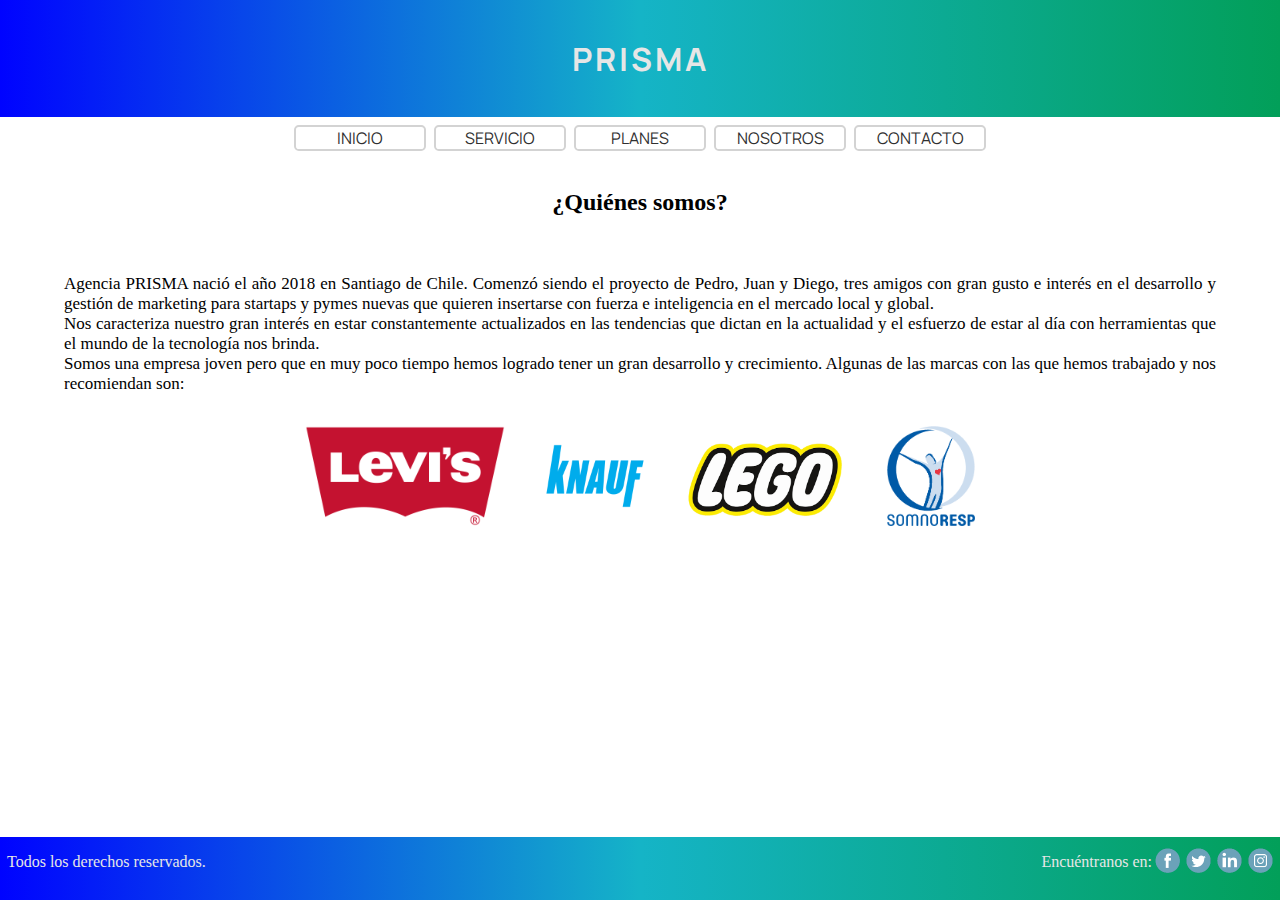
<file: nosotros.html>
<!DOCTYPE html>
<html lang="en">
<head>
    <meta charset="UTF-8">
    <meta http-equiv="X-UA-Compatible" content="IE=edge">
    <meta name="viewport" content="width=device-width, initial-scale=1.0">
    <meta name="description" content="Agencia PRISMA es una Agencia Chilena de Marketing y Posicionamiento de Marca que nación en 2018.">
    <link rel="stylesheet" href="css/style.css">
    <link rel="preconnect" href="https://fonts.gstatic.com">
    <link href="https://fonts.googleapis.com/css2?family=Manrope:wght@800&display=swap" rel="stylesheet">
    <link href="https://fonts.googleapis.com/css2?family=Manrope:wght@300;800&display=swap" rel="stylesheet">
    <link rel="stylesheet" href="https://cdnjs.cloudflare.com/ajax/libs/animate.css/4.1.1/animate.min.css"/>
    <link href="https://cdn.jsdelivr.net/npm/bootstrap@5.0.0-beta3/dist/css/bootstrap.min.css" rel="stylesheet" integrity="sha384-eOJMYsd53ii+scO/bJGFsiCZc+5NDVN2yr8+0RDqr0Ql0h+rP48ckxlpbzKgwra6" crossorigin="anonymous">
    <script src="https://cdn.jsdelivr.net/npm/bootstrap@5.0.0-beta3/dist/js/bootstrap.bundle.min.js" integrity="sha384-JEW9xMcG8R+pH31jmWH6WWP0WintQrMb4s7ZOdauHnUtxwoG2vI5DkLtS3qm9Ekf" crossorigin="anonymous"></script>
    <title>Prisma | Nosotros</title>
</head>
<body id="nosotros">
    <header class="brand">
        <h1 class="brand__name">Prisma</h1>
    </header>
    <nav class="navegationBar">
        <ul class="navegationBar__container">
            <li class="navegationBar__item"><a class="navegationBar__link" href="index.html">Inicio</a></li>
            <li class="navegationBar__item"><a class="navegationBar__link" href="servicios.html">Servicio</a>
            <ul class="navegationBar__submenu">
                <li class="navegationBar__subitem"><a class="navegationBar__link" href="gestion.html">Gestión de Prensa</a></li>
                <li class="navegationBar__subitem"><a class="navegationBar__link" href="redes.html">Redes Sociales</a></li>
                <li class="navegationBar__subitem"><a class="navegationBar__link" href="diseno.html">Diseño y Asesorías</a></li>
            </ul>
            </li>
            <li class="navegationBar__item"><a class="navegationBar__link" href="planes.html">Planes</a></li>
            <li class="navegationBar__item"><a class="navegationBar__link" href="nosotros.html">Nosotros</a></li>
            <li class="navegationBar__item"><a class="navegationBar__link" href="contacto.html">Contacto</a></li>
        </ul>
    </nav>
    <main class="principal">
        <div class="title">
            <h2 class="title__top">¿Quiénes somos?</h2>
        </div>
        <section class="content4">
            <article class="content4__article">
                <div class="content4__div1">
                    <p class="content4__p">Agencia PRISMA nació el año 2018 en Santiago de Chile. Comenzó siendo el proyecto de Pedro, Juan y Diego, tres amigos con gran gusto e interés en el desarrollo y gestión de marketing para startaps y pymes nuevas que quieren insertarse con fuerza e inteligencia en el mercado local y global.</p>
                    <p class="content4__p">Nos caracteriza nuestro gran interés en estar constantemente actualizados en las tendencias que dictan en la actualidad y el esfuerzo de estar al día con herramientas que el mundo de la tecnología nos brinda.</p>
                    <p class="content4__p">Somos una empresa joven pero que en muy poco tiempo hemos logrado tener un gran desarrollo y crecimiento. Algunas de las marcas con las que hemos trabajado y nos recomiendan son:</p>
                </div>
            </article>
            <article class="content4__article">
                <div class="content4__div2">
                    <img class="content4__img" src="Imagenes/levis.png" alt="Logo de empresa Levi's">
                    <img class="content4__img" src="Imagenes/knauf.png" alt="Logo de empresa Knauf">
                    <img class="content4__img" src="Imagenes/lego.png" alt="Logo de empresa Lego">                
                    <img class="content4__img" src="Imagenes/somnoResp.png" alt="Logo de empresa SomnoResp">
                </div>
            </article>    
        </section>
    </main>
    
    <footer class=" foot">
        <div class="foot__left">
            <p class="foot__rights">Todos los derechos reservados.</p>
        </div>
        <div class="foot__right">
            <p class="foot__social">Encuéntranos en:</p>
            <a href="http://www.facebook.com" target="_blank">
            <img class="foot__icon" src="Imagenes/iconFacebook.png" alt="Facebook" height="25px">
            </a>
            <a href="http://www.twitter.com" target="_blank">
            <img class="foot__icon" src="Imagenes/iconTwitter.png" alt="Twitter" height="25px">
            </a>
            <a href="http://www.linkedin.com" target="_blank">
            <img class="foot__icon" src="Imagenes/iconLinkedin.png" alt="LinkedIn" height="25px">
            </a>    
            <a href="http://www.instagram.com" target="_blank">
            <img class="foot__icon foot__icon--end" src="Imagenes/iconInstagram.png" alt="Instagram" height="25px">
            </a>
        </div>
    </footer>

<script src="https://cdn.jsdelivr.net/npm/@popperjs/core@2.9.1/dist/umd/popper.min.js" integrity="sha384-SR1sx49pcuLnqZUnnPwx6FCym0wLsk5JZuNx2bPPENzswTNFaQU1RDvt3wT4gWFG" crossorigin="anonymous"></script>
<script src="https://cdn.jsdelivr.net/npm/bootstrap@5.0.0-beta3/dist/js/bootstrap.min.js" integrity="sha384-j0CNLUeiqtyaRmlzUHCPZ+Gy5fQu0dQ6eZ/xAww941Ai1SxSY+0EQqNXNE6DZiVc" crossorigin="anonymous"></script>    
<script src="https://cdn.jsdelivr.net/npm/bootstrap@5.0.0-beta3/dist/js/bootstrap.bundle.min.js" integrity="sha384-JEW9xMcG8R+pH31jmWH6WWP0WintQrMb4s7ZOdauHnUtxwoG2vI5DkLtS3qm9Ekf" crossorigin="anonymous"></script>
    
</body>
</html>
</file>
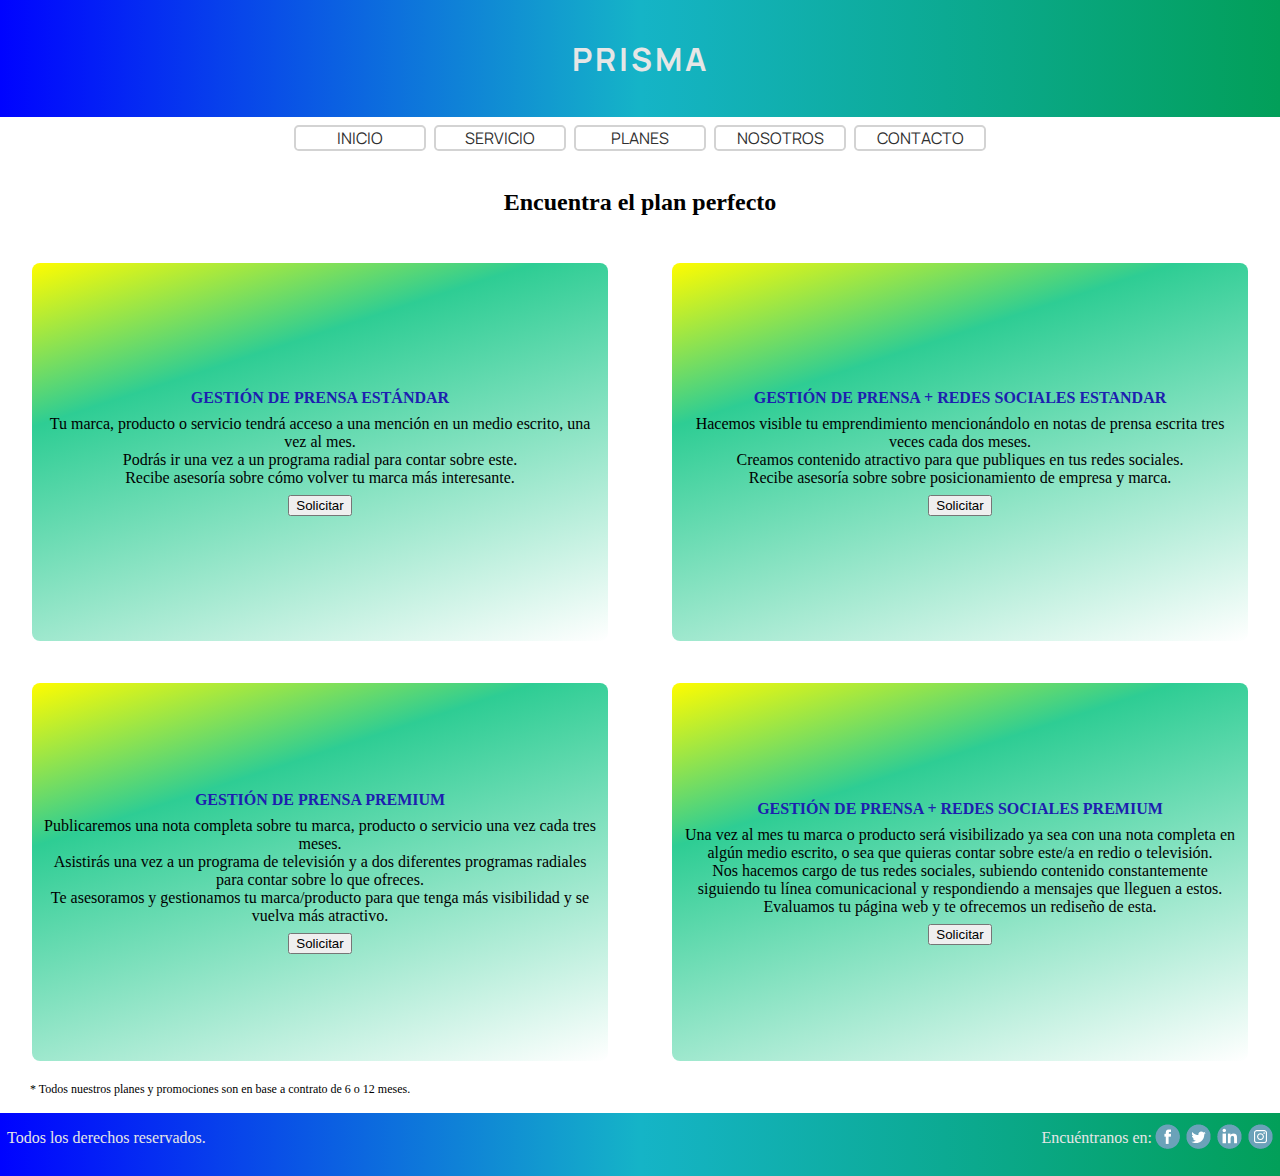
<file: planes.html>
<!DOCTYPE html>
<html lang="en">
<head>
    <meta charset="UTF-8">
    <meta http-equiv="X-UA-Compatible" content="IE=edge">
    <meta name="viewport" content="width=device-width, initial-scale=1.0">
    <meta name="description" content="Alternativas de planes de posicionamiento de tu empresa, marca o producto.">
    <meta name="keywords" content="Planes de Marketing, Planes de Venta, Planes de Posicionamiento">
    <link rel="stylesheet" href="css/style.css">
    <link rel="preconnect" href="https://fonts.gstatic.com">
    <link href="https://fonts.googleapis.com/css2?family=Manrope:wght@800&display=swap" rel="stylesheet">
    <link href="https://fonts.googleapis.com/css2?family=Manrope:wght@300;800&display=swap" rel="stylesheet">
    <link rel="stylesheet" href="https://cdnjs.cloudflare.com/ajax/libs/animate.css/4.1.1/animate.min.css"/>
    <link href="https://cdn.jsdelivr.net/npm/bootstrap@5.0.0-beta3/dist/css/bootstrap.min.css" rel="stylesheet" integrity="sha384-eOJMYsd53ii+scO/bJGFsiCZc+5NDVN2yr8+0RDqr0Ql0h+rP48ckxlpbzKgwra6" crossorigin="anonymous">
    <script src="https://cdn.jsdelivr.net/npm/bootstrap@5.0.0-beta3/dist/js/bootstrap.bundle.min.js" integrity="sha384-JEW9xMcG8R+pH31jmWH6WWP0WintQrMb4s7ZOdauHnUtxwoG2vI5DkLtS3qm9Ekf" crossorigin="anonymous"></script>
    <title>Prisma | Planes</title>
</head>
<body id="planes">
    <header class="brand">
        <h1 class="brand__name">Prisma</h1>
    </header>
    <nav class="navegationBar">
        <ul class="navegationBar__container">
            <li class="navegationBar__item"><a class="navegationBar__link" href="index.html">Inicio</a></li>
            <li class="navegationBar__item"><a class="navegationBar__link" href="servicios.html">Servicio</a>
            <ul class="navegationBar__submenu">
                <li class="navegationBar__subitem"><a class="navegationBar__link" href="gestion.html">Gestión de Prensa</a></li>
                <li class="navegationBar__subitem"><a class="navegationBar__link" href="redes.html">Redes Sociales</a></li>
                <li class="navegationBar__subitem"><a class="navegationBar__link" href="diseno.html">Diseño y Asesorías</a></li>
            </ul>
            </li>
            <li class="navegationBar__item"><a class="navegationBar__link" href="planes.html">Planes</a></li>
            <li class="navegationBar__item"><a class="navegationBar__link" href="nosotros.html">Nosotros</a></li>
            <li class="navegationBar__item"><a class="navegationBar__link" href="contacto.html">Contacto</a></li>
        </ul>
    </nav>
    <main class="principal">
        <div class="title">
            <h2 class="title__top">Encuentra el plan perfecto</h2>
        </div>
        <section class="content3">
            <article class="content3__article">
                <div class="content3__div">
                    <h4 class="content3__h4">Gestión de Prensa Estándar</h4>
                    <ul class="content3__ul">
                        <li class="content3__li">Tu marca, producto o servicio tendrá acceso a una mención en un medio escrito, una vez al mes.</li>
                        <li class="content3__li">Podrás ir una vez a un programa radial para contar sobre este.</li>
                        <li class="content3__li">Recibe asesoría sobre cómo volver tu marca más interesante.</li>
                    </ul>
                    <div class="content3__button">
                        <button type="button" class="btn btn-primary">Solicitar</button>
                    </div>
                </div>
            </article>
            <article class="content3__article">
                <div class="content3__div">
                    <h4 class="content3__h4">Gestión de Prensa + Redes Sociales Estandar</h4>
                    <ul class="content3__ul">
                        <li class="content3__li">Hacemos visible tu emprendimiento mencionándolo en notas de prensa escrita tres veces cada dos meses.</li>
                        <li class="content3__li">Creamos contenido atractivo para que publiques en tus redes sociales.</li>
                        <li class="content3__li">Recibe asesoría sobre sobre posicionamiento de empresa y marca.</li>
                    </ul>
                    <div class="content3__button">
                        <button type="button" class="btn btn-primary">Solicitar</button>
                    </div>
                </div>
            </article>
            <article class="content3__article">        
                <div class="content3__div">
                    <h4 class="content3__h4">Gestión de Prensa Premium</h4>
                    <ul class="content3__ul">
                        <li class="content3__li">Publicaremos una nota completa sobre tu marca, producto o servicio una vez cada tres meses.</li>
                        <li class="content3__li">Asistirás una vez a un programa de televisión y a dos diferentes programas radiales para contar sobre lo que ofreces.</li>
                        <li class="content3__li">Te asesoramos y gestionamos tu marca/producto para que tenga más visibilidad y se vuelva más atractivo.</li>
                    </ul>
                    <div class="content3__button">
                        <button type="button" class="btn btn-primary">Solicitar</button>
                    </div>
                </div>
            </article>
            <article class="content3__article">
                <div class="content3__div">
                    <h4 class="content3__h4">Gestión de Prensa + Redes Sociales Premium</h4>
                    <ul class="content3__ul">
                        <li class="content3__li">Una vez al mes tu marca o producto será visibilizado ya sea con una nota completa en algún medio escrito, o sea que quieras contar sobre este/a en redio o televisión.</li>
                        <li class="content3__li">Nos hacemos cargo de tus redes sociales, subiendo contenido constantemente siguiendo tu línea comunicacional y respondiendo a mensajes que lleguen a estos.</li>
                        <li class="content3__li">Evaluamos tu página web y te ofrecemos un rediseño de esta.</li>
                    </ul>
                    <div class="content3__button">
                        <button type="button" class="btn btn-primary">Solicitar</button>
                    </div>
                </div>
            </article>
        </section>
        <p class="terms">* Todos nuestros planes y promociones son en base a contrato de 6 o 12 meses.</p>
    </main>    
    <footer class=" foot">
        <div class="foot__left">
            <p class="foot__rights">Todos los derechos reservados.</p>
        </div>
        <div class="foot__right">
            <p class="foot__social">Encuéntranos en:</p>
            <a href="http://www.facebook.com" target="_blank">
            <img class="foot__icon" src="Imagenes/iconFacebook.png" alt="Facebook" height="25px">
            </a>
            <a href="http://www.twitter.com" target="_blank">
            <img class="foot__icon" src="Imagenes/iconTwitter.png" alt="Twitter" height="25px">
            </a>
            <a href="http://www.linkedin.com" target="_blank">
            <img class="foot__icon" src="Imagenes/iconLinkedin.png" alt="LinkedIn" height="25px">
            </a>    
            <a href="http://www.instagram.com" target="_blank">
            <img class="foot__icon foot__icon--end" src="Imagenes/iconInstagram.png" alt="Instagram" height="25px">
            </a>
        </div>
    </footer>

<script src="https://cdn.jsdelivr.net/npm/@popperjs/core@2.9.1/dist/umd/popper.min.js" integrity="sha384-SR1sx49pcuLnqZUnnPwx6FCym0wLsk5JZuNx2bPPENzswTNFaQU1RDvt3wT4gWFG" crossorigin="anonymous"></script>
<script src="https://cdn.jsdelivr.net/npm/bootstrap@5.0.0-beta3/dist/js/bootstrap.min.js" integrity="sha384-j0CNLUeiqtyaRmlzUHCPZ+Gy5fQu0dQ6eZ/xAww941Ai1SxSY+0EQqNXNE6DZiVc" crossorigin="anonymous"></script>    
<script src="https://cdn.jsdelivr.net/npm/bootstrap@5.0.0-beta3/dist/js/bootstrap.bundle.min.js" integrity="sha384-JEW9xMcG8R+pH31jmWH6WWP0WintQrMb4s7ZOdauHnUtxwoG2vI5DkLtS3qm9Ekf" crossorigin="anonymous"></script>
    
</body>
</html>
</file>
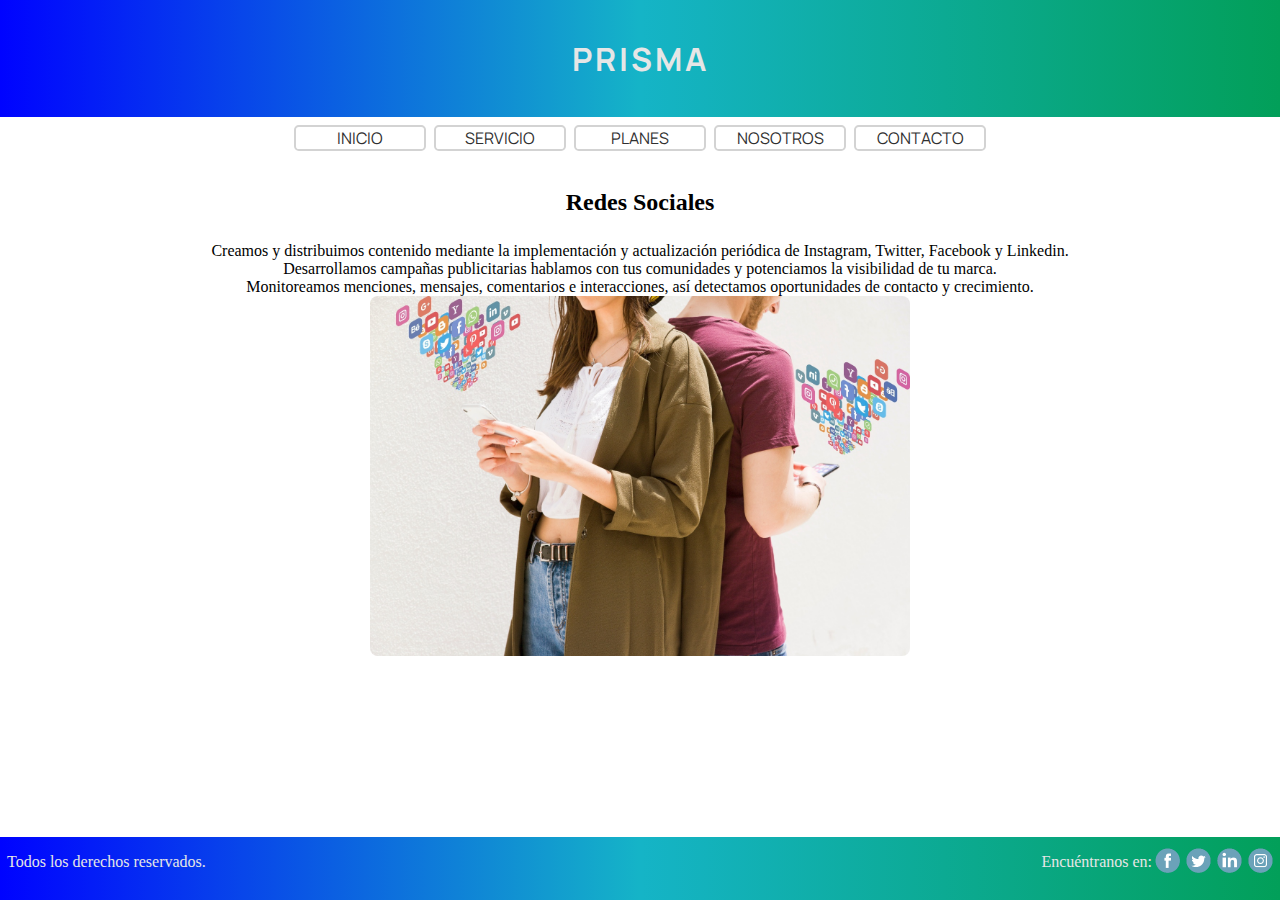
<file: redes.html>
<!DOCTYPE html>
<html lang="en">
<head>
    <meta charset="UTF-8">
    <meta http-equiv="X-UA-Compatible" content="IE=edge">
    <meta name="viewport" content="width=device-width, initial-scale=1.0">
    <meta name="description" content="Agencia de Marketing Prisma te ayuda a gestionar tu producto, marca o empresa para alcanzar su máximo potencial de difusión y venta.">
    <meta name="keywords" content="Agencia, Agencia de Marketing, Marketing, Gestión, Gestión de Prensa, Gestión de Redes Sociales, Asesoría de Marketing, Asesoría de Diseño, Posicionamiento de Marca, Posicionamiento de Empresa, Posicionamiento">
    <link rel="stylesheet" href="css/style.css">
    <link rel="preconnect" href="https://fonts.gstatic.com">
    <link href="https://fonts.googleapis.com/css2?family=Manrope:wght@800&display=swap" rel="stylesheet">
    <link href="https://fonts.googleapis.com/css2?family=Manrope:wght@300;800&display=swap" rel="stylesheet">
    <link rel="stylesheet" href="https://cdnjs.cloudflare.com/ajax/libs/animate.css/4.1.1/animate.min.css"/>
    <link href="https://cdn.jsdelivr.net/npm/bootstrap@5.0.0-beta3/dist/css/bootstrap.min.css" rel="stylesheet" integrity="sha384-eOJMYsd53ii+scO/bJGFsiCZc+5NDVN2yr8+0RDqr0Ql0h+rP48ckxlpbzKgwra6" crossorigin="anonymous">
    <script src="https://cdn.jsdelivr.net/npm/bootstrap@5.0.0-beta3/dist/js/bootstrap.bundle.min.js" integrity="sha384-JEW9xMcG8R+pH31jmWH6WWP0WintQrMb4s7ZOdauHnUtxwoG2vI5DkLtS3qm9Ekf" crossorigin="anonymous"></script>
    <title>Prisma | Agencia de Marketing</title>
</head>
<body>
    <header class="brand">
        <h1 class="brand__name">Prisma</h1>
    </header>
    <nav class="navegationBar">
        <ul class="navegationBar__container">
            <li class="navegationBar__item"><a class="navegationBar__link" href="index.html">Inicio</a></li>
            <li class="navegationBar__item"><a class="navegationBar__link" href="servicios.html">Servicio</a>
            <ul class="navegationBar__submenu">
                <li class="navegationBar__subitem"><a class="navegationBar__link" href="gestion.html">Gestión de Prensa</a></li>
                <li class="navegationBar__subitem"><a class="navegationBar__link" href="redes.html">Redes Sociales</a></li>
                <li class="navegationBar__subitem"><a class="navegationBar__link" href="diseno.html">Diseño y Asesorías</a></li>
            </ul>
            </li>
            <li class="navegationBar__item"><a class="navegationBar__link" href="planes.html">Planes</a></li>
            <li class="navegationBar__item"><a class="navegationBar__link" href="nosotros.html">Nosotros</a></li>
            <li class="navegationBar__item"><a class="navegationBar__link" href="contacto.html">Contacto</a></li>
        </ul>
    </nav>
    <main class="principal">
        <div class="title">
            <h2 class="title__top">Redes Sociales</h2>
        </div>
        <section class="content21">
            <article class="content21__article">
                <div class="content21__div1">
                    <p class="content21__p">Creamos y distribuimos contenido mediante la implementación y actualización periódica de Instagram, Twitter, Facebook y Linkedin.</p>
                    <p class="content21__p">Desarrollamos campañas publicitarias hablamos con tus comunidades y potenciamos la visibilidad de tu marca.</p>
                    <p class="content21__p">Monitoreamos menciones, mensajes, comentarios e interacciones, así detectamos oportunidades de contacto y crecimiento.</p>
                </div>
                <div class="content21__div2">
                    <img class="content21__img" src="Imagenes/redes.jpg" alt="Personas usando redes sociales">
                </div>
            </article>
        </section>
    </main>  
    <footer class="foot">
        <div class="foot__left">
            <p class="foot__rights">Todos los derechos reservados.</p>
        </div>
        <div class="foot__right">
            <p class="foot__social">Encuéntranos en:</p>
            <a href="http://www.facebook.com" target="_blank">
            <img class="foot__icon" src="Imagenes/iconFacebook.png" alt="Facebook" height="25px">
            </a>
            <a href="http://www.twitter.com" target="_blank">
            <img class="foot__icon" src="Imagenes/iconTwitter.png" alt="Twitter" height="25px">
            </a>
            <a href="http://www.linkedin.com" target="_blank">
            <img class="foot__icon" src="Imagenes/iconLinkedin.png" alt="LinkedIn" height="25px">
            </a>    
            <a href="http://www.instagram.com" target="_blank">
            <img class="foot__icon foot__icon--end" src="Imagenes/iconInstagram.png" alt="Instagram" height="25px">
            </a>
        </div>
    </footer>

<script src="https://cdn.jsdelivr.net/npm/@popperjs/core@2.9.1/dist/umd/popper.min.js" integrity="sha384-SR1sx49pcuLnqZUnnPwx6FCym0wLsk5JZuNx2bPPENzswTNFaQU1RDvt3wT4gWFG" crossorigin="anonymous"></script>
<script src="https://cdn.jsdelivr.net/npm/bootstrap@5.0.0-beta3/dist/js/bootstrap.min.js" integrity="sha384-j0CNLUeiqtyaRmlzUHCPZ+Gy5fQu0dQ6eZ/xAww941Ai1SxSY+0EQqNXNE6DZiVc" crossorigin="anonymous"></script>    
<script src="https://cdn.jsdelivr.net/npm/bootstrap@5.0.0-beta3/dist/js/bootstrap.bundle.min.js" integrity="sha384-JEW9xMcG8R+pH31jmWH6WWP0WintQrMb4s7ZOdauHnUtxwoG2vI5DkLtS3qm9Ekf" crossorigin="anonymous"></script>
    
</body>
</html>
</file>
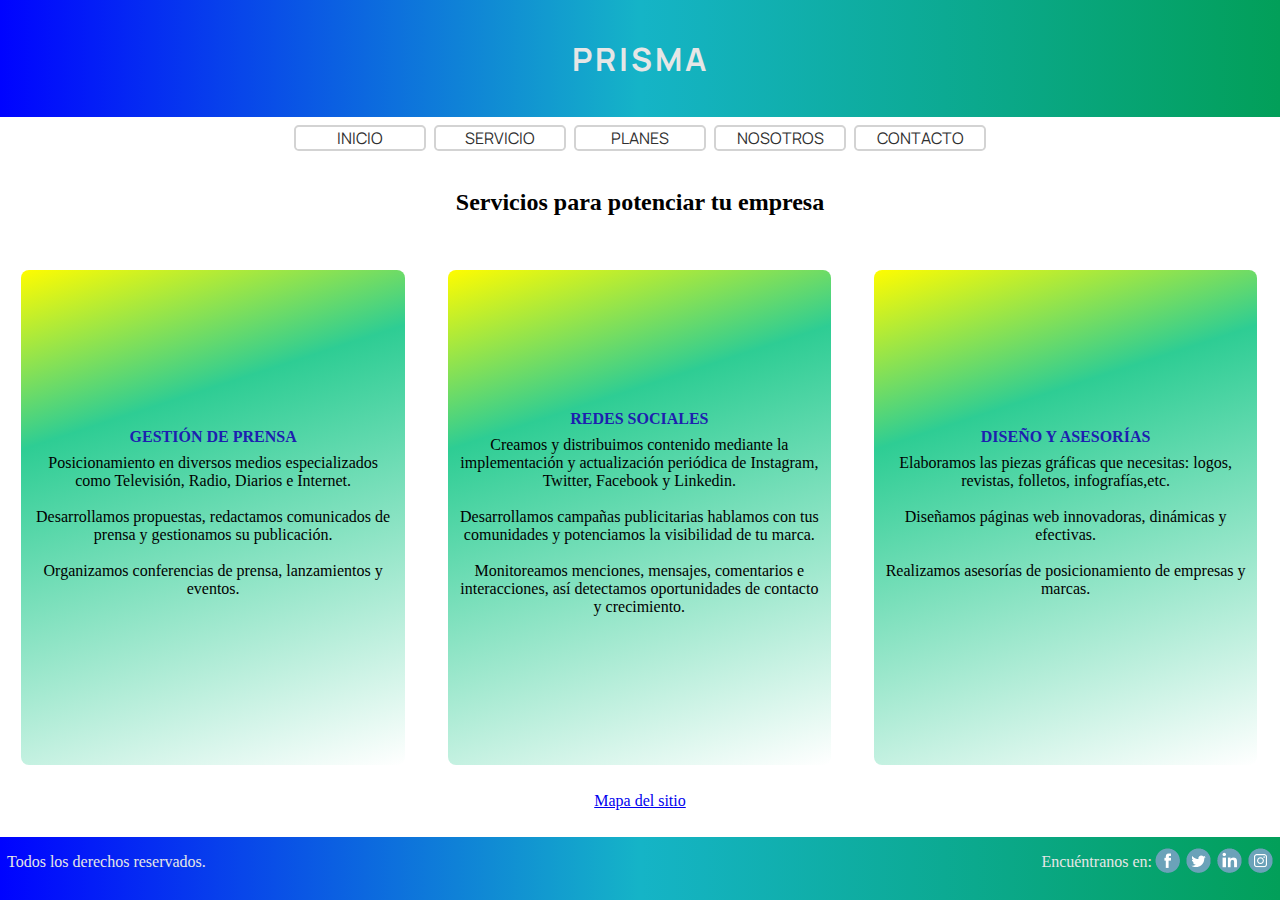
<file: servicios.html>
<!DOCTYPE html>
<html lang="en">
<head>
    <meta charset="UTF-8">
    <meta http-equiv="X-UA-Compatible" content="IE=edge">
    <meta name="viewport" content="width=device-width, initial-scale=1.0">
    <meta name="description" content="Descripción de los diferentes servicios de posicionamiento y marketing.">
    <meta name="keywords" content="Gestión de Prensa, Gestión de Redes Sociales, Comunity Manager, Marketing, Marketing Digital, Asesoría de Imágen, Posicionamiento de Marca, Posicionamiento">
    <link rel="stylesheet" href="css/style.css">
    <link rel="preconnect" href="https://fonts.gstatic.com">
    <link href="https://fonts.googleapis.com/css2?family=Manrope:wght@800&display=swap" rel="stylesheet">
    <link href="https://fonts.googleapis.com/css2?family=Manrope:wght@300;800&display=swap" rel="stylesheet">
    <link rel="stylesheet" href="https://cdnjs.cloudflare.com/ajax/libs/animate.css/4.1.1/animate.min.css"/>
    <link href="https://cdn.jsdelivr.net/npm/bootstrap@5.0.0-beta3/dist/css/bootstrap.min.css" rel="stylesheet" integrity="sha384-eOJMYsd53ii+scO/bJGFsiCZc+5NDVN2yr8+0RDqr0Ql0h+rP48ckxlpbzKgwra6" crossorigin="anonymous">
    <script src="https://cdn.jsdelivr.net/npm/bootstrap@5.0.0-beta3/dist/js/bootstrap.bundle.min.js" integrity="sha384-JEW9xMcG8R+pH31jmWH6WWP0WintQrMb4s7ZOdauHnUtxwoG2vI5DkLtS3qm9Ekf" crossorigin="anonymous"></script>
    <title>Prisma | Servicios</title>
</head>
<body id="servicios">
    <header class="brand">
        <h1 class="brand__name">Prisma</h1>
    </header>
    <nav class="navegationBar">
        <ul class="navegationBar__container">
            <li class="navegationBar__item"><a class="navegationBar__link" href="index.html">Inicio</a></li>
            <li class="navegationBar__item"><a class="navegationBar__link" href="servicios.html">Servicio</a>
            <ul class="navegationBar__submenu">
                <li class="navegationBar__subitem"><a class="navegationBar__link" href="gestion.html">Gestión de Prensa</a></li>
                <li class="navegationBar__subitem"><a class="navegationBar__link" href="redes.html">Redes Sociales</a></li>
                <li class="navegationBar__subitem"><a class="navegationBar__link" href="diseno.html">Diseño y Asesorías</a></li>
            </ul>
            </li>
            <li class="navegationBar__item"><a class="navegationBar__link" href="planes.html">Planes</a></li>
            <li class="navegationBar__item"><a class="navegationBar__link" href="nosotros.html">Nosotros</a></li>
            <li class="navegationBar__item"><a class="navegationBar__link" href="contacto.html">Contacto</a></li>
        </ul>
    </nav>  
    <main class="principal">
        <div class="title">
            <h2 class="title__top">Servicios para potenciar tu empresa</h2>
        </div>
        <section class="content2">
            <article class="content2__article">
                <div class="content2__div">                    
                    <h4 class="content2__h4"><a class="content2__link" href="gestion.html">Gestión de Prensa</a></h4>
                    <ul class="content2__ul">
                        <li class="content2__li">Posicionamiento en diversos medios especializados como Televisión, Radio, Diarios e Internet.</li>
                        <br>
                        <li class="content2__li">Desarrollamos propuestas, redactamos comunicados de prensa y gestionamos su publicación.</li>
                        <br>
                        <li class="content2__li">Organizamos conferencias de prensa, lanzamientos y eventos.</li>
                    </ul>
                </div>
            </article>
            <article class="content2__article">
                <div class="content2__div">                    
                    <h4 class="content2__h4"><a class="content2__link" href="redes.html">Redes Sociales</a></h4>
                    <ul class="content2__ul">
                        <li class="content2__li">Creamos y distribuimos contenido mediante la implementación y actualización periódica de Instagram, Twitter, Facebook y Linkedin.</li>
                        <br>
                        <li class="content2__li">Desarrollamos campañas publicitarias hablamos con tus comunidades y potenciamos la visibilidad de tu marca.</li>
                        <br>
                        <li class="content2__li">Monitoreamos menciones, mensajes, comentarios e interacciones, así detectamos oportunidades de contacto y crecimiento.</li> 
                    </ul class="content2__ul">
                </div>
            </article>
            <article class="content2__article">        
                <div class="content2__div">                    
                    <h4 class="content2__h4"><a class="content2__link" href="diseno.html">Diseño y Asesorías</a></h4>
                    <ul class="content2__ul">
                        <li class="content2__li">Elaboramos las piezas gráficas que necesitas: logos, revistas, folletos, infografías,etc.</li>
                        <br>
                        <li class="content2__li">Diseñamos páginas web innovadoras, dinámicas y efectivas.</li>
                        <br>
                        <li class="content2__li">Realizamos asesorías de posicionamiento de empresas y marcas.</li>
                    </ul>
                </div>
            </article>
        </section>    
        <div class="content21">
            <p class="content21__map"><a class="content21__link" href="map.html">Mapa del sitio</a></p>
        </div>
    </main>       
    <footer class=" foot">
        <div class="foot__left">
            <p class="foot__rights">Todos los derechos reservados.</p>
        </div>
        <div class="foot__right">
            <p class="foot__social">Encuéntranos en:</p>
            <a href="http://www.facebook.com" target="_blank">
            <img class="foot__icon" src="Imagenes/iconFacebook.png" alt="Facebook" height="25px">
            </a>
            <a href="http://www.twitter.com" target="_blank">
            <img class="foot__icon" src="Imagenes/iconTwitter.png" alt="Twitter" height="25px">
            </a>
            <a href="http://www.linkedin.com" target="_blank">
            <img class="foot__icon" src="Imagenes/iconLinkedin.png" alt="LinkedIn" height="25px">
            </a>    
            <a href="http://www.instagram.com" target="_blank">
            <img class="foot__icon foot__icon--end" src="Imagenes/iconInstagram.png" alt="Instagram" height="25px">
            </a>
        </div>
    </footer>

<script src="https://cdn.jsdelivr.net/npm/@popperjs/core@2.9.1/dist/umd/popper.min.js" integrity="sha384-SR1sx49pcuLnqZUnnPwx6FCym0wLsk5JZuNx2bPPENzswTNFaQU1RDvt3wT4gWFG" crossorigin="anonymous"></script>
<script src="https://cdn.jsdelivr.net/npm/bootstrap@5.0.0-beta3/dist/js/bootstrap.min.js" integrity="sha384-j0CNLUeiqtyaRmlzUHCPZ+Gy5fQu0dQ6eZ/xAww941Ai1SxSY+0EQqNXNE6DZiVc" crossorigin="anonymous"></script>    
<script src="https://cdn.jsdelivr.net/npm/bootstrap@5.0.0-beta3/dist/js/bootstrap.bundle.min.js" integrity="sha384-JEW9xMcG8R+pH31jmWH6WWP0WintQrMb4s7ZOdauHnUtxwoG2vI5DkLtS3qm9Ekf" crossorigin="anonymous"></script>
    
</body>
</html>
</file>
<file: css/style.css>
* {
  margin: 0; }

.brand {
  background: #0003ff;
  background: linear-gradient(90deg, #0003ff 0%, #15b4c7 50%, #029f59 100%);
  height: 13vh;
  display: flex;
  justify-content: center;
  align-items: center; }
  .brand__name {
    text-transform: uppercase;
    letter-spacing: 3px;
    font-family: 'Manrope', sans-serif;
    color: #e6e6e6; }

.navegationBar {
  height: 5vh;
  margin: 0;
  display: flex;
  justify-content: center;
  align-items: center; }
  .navegationBar__container {
    list-style: none;
    display: flex;
    flex-direction: row;
    padding: 0px;
    margin: 0; }
  .navegationBar__item {
    border-style: solid;
    border-width: 2px;
    border-color: lightgrey;
    border-radius: .3em;
    margin: 0px 4px 4px 4px;
    width: 8em;
    font-family: 'Manrope', sans-serif;
    text-align: center;
    text-transform: uppercase;
    position: relative; }
  .navegationBar__item:hover {
    background-color: #3d98ff; }
  .navegationBar__link:hover {
    color: lightgray; }
  .navegationBar__item:hover .navegationBar__submenu {
    display: block; }
  .navegationBar__link {
    text-decoration: none;
    color: #303030; }
  .navegationBar__submenu {
    position: absolute;
    display: none;
    list-style: none;
    border-radius: .3em;
    width: 185px; }
  .navegationBar__subitem {
    margin: .2em;
    display: block;
    text-transform: none;
    border-radius: .2em;
    border-style: solid;
    border-width: 1px;
    border-color: black;
    background-color: #378ae9;
    text-align: left;
    padding-left: 5px; }

.principal {
  min-height: 75vh; }

.title {
  height: 5em;
  display: flex;
  justify-content: center;
  align-items: center; }
  .title__top {
    text-align: center;
    animation: zoomIn;
    animation-duration: 1.5s; }

.subtitle {
  height: 3em;
  display: flex;
  justify-content: center;
  align-items: center; }
  .subtitle__one {
    text-align: center;
    animation: fadeInUp;
    animation-duration: 1.5s; }
  .subtitle__two {
    text-align: center;
    animation: fadeInUp;
    animation-duration: 1.5s; }

.content1 {
  display: grid;
  grid-template-columns: 100%;
  grid-template-rows: 100%; }
  .content1__article {
    display: flex;
    justify-content: center;
    align-items: center; }
  .content1 #carouselExampleSlidesOnly {
    width: 70%;
    border-radius: .5em;
    background: #fffc00;
    margin-bottom: 2em; }

.content2 {
  min-height: auto;
  display: grid;
  grid-template-columns: 33.3% 33.3% 33.3%;
  grid-template-rows: 100%; }
  .content2__article {
    min-height: 550px;
    display: flex;
    justify-content: center;
    align-items: center; }
  .content2__div {
    height: 90%;
    width: 90%;
    border-radius: .5em;
    background: #fffc00;
    background: linear-gradient(162deg, #fffc00 0%, rgba(21, 199, 135, 0.895762) 29%, white 100%);
    display: flex;
    flex-direction: column;
    justify-content: center;
    align-items: center;
    transition: .4s; }
  .content2__div:hover {
    transform: scale(1.05, 1.05); }
  .content2__h4 {
    text-transform: uppercase;
    color: #1d20af;
    text-align: center; }
  .content2__link {
    text-decoration: none;
    color: #1d20af; }
  .content2__link:hover {
    color: #2124d1; }
  .content2__ul {
    list-style: none;
    padding: 8px; }
  .content2__li {
    text-align: center; }

.content21 {
  display: flex;
  justify-content: center;
  align-items: center; }
  .content21__article {
    display: flex;
    justify-content: center;
    align-items: center;
    flex-direction: column; }
  .content21__div1 {
    display: flex;
    justify-content: center;
    align-items: center;
    flex-direction: column;
    padding: 0em 1em 0em 1em; }
  .content21__p {
    text-align: center; }
  .content21__div2 {
    display: flex;
    justify-content: center;
    align-items: center; }
  .content21__img {
    max-height: 40vh;
    max-width: 95vw;
    border-radius: .5em;
    margin-bottom: 1em; }

.content3 {
  min-height: auto;
  display: grid;
  grid-template-columns: 50% 50%;
  grid-template-rows: 50% 50%; }
  .content3__article {
    display: flex;
    justify-content: center;
    align-items: center;
    min-height: 420px; }
  .content3__div {
    height: 90%;
    width: 90%;
    border-radius: .5em;
    background: #fffc00;
    background: linear-gradient(162deg, #fffc00 0%, rgba(21, 199, 135, 0.895762) 29%, white 100%);
    display: flex;
    flex-direction: column;
    justify-content: center;
    align-items: center;
    transition: .4s; }
  .content3__div:hover {
    transform: scale(1.05, 1.05); }
  .content3__h4 {
    text-transform: uppercase;
    color: #1d20af;
    text-align: center; }
  .content3__ul {
    list-style: none;
    padding: 8px; }
  .content3__li {
    text-align: center; }

.terms {
  margin: 0px 30px 16px 30px;
  font-size: 12px; }

.content4 {
  height: auto; }
  .content4__article {
    display: flex;
    justify-content: center;
    align-items: center; }
  .content4__div1 {
    height: auto;
    width: 90%;
    border-radius: .5em;
    background: white;
    padding: 2em; }
  .content4__p {
    font-size: 17px;
    text-align: justify; }
  .content4__div2 {
    height: 150px;
    display: flex; }
  .content4__img {
    height: 100px;
    padding-left: 20px;
    padding-right: 20px;
    transition: .4s; }
  .content4__img:hover {
    transform: scale(1.05, 1.05); }

.content5 {
  min-height: auto;
  min-width: 700px;
  margin-bottom: 2em;
  display: flex;
  justify-content: center;
  align-items: center; }
  .content5__article {
    width: 70vw;
    min-width: 700px;
    display: flex;
    justify-content: center;
    align-items: center; }
  .content5__div1 {
    padding: 2em;
    border-radius: .5em;
    background: #fffc00;
    background: linear-gradient(162deg, #fffc00 0%, rgba(21, 199, 135, 0.895762) 29%, white 100%);
    display: flex;
    justify-content: center;
    align-items: center; }

.subtitle6 {
  height: 4em;
  padding-top: 2em; }
  .subtitle6__map {
    margin-left: 2em;
    text-align: left; }

.content6 {
  height: auto; }
  .content6__article {
    margin-left: 3em; }

.foot {
  height: 7vh;
  background: #0003ff;
  background: linear-gradient(90deg, #0003ff 0%, #15b4c7 50%, #029f59 100%);
  display: grid;
  grid-template-columns: 50% 50%; }
  .foot__left {
    height: 50px;
    display: flex;
    align-items: center; }
  .foot__rights {
    margin: 0;
    color: #e6e6e6;
    margin-left: 7px; }
  .foot__right {
    height: 50px;
    display: flex;
    justify-content: flex-end;
    align-items: center; }
  .foot__social {
    margin: 0;
    color: #e6e6e6; }
  .foot__icon {
    margin: 3px; }
    .foot__icon--end {
      margin-right: 7px; }

@media only screen and (min-width: 481px) and (max-width: 768px) {
  .navegationBar {
    height: 5vh;
    margin: 0;
    display: flex;
    justify-content: center;
    align-items: center; }
    .navegationBar__container {
      list-style: none;
      display: flex;
      flex-direction: row;
      padding: 0px;
      margin: 0; }
    .navegationBar__item {
      border-style: solid;
      border-width: 2px;
      border-color: lightgrey;
      border-radius: .3em;
      margin: 0px 4px 4px 4px;
      width: 6em;
      font-family: 'Manrope', sans-serif;
      text-align: center;
      text-transform: uppercase;
      position: relative; }
    .navegationBar__item:hover {
      background-color: #3d98ff; }
    .navegationBar__link:hover {
      color: lightgray; }
    .navegationBar__item:hover .navegationBar__submenu {
      display: block; }
    .navegationBar__link {
      text-decoration: none;
      color: #303030; }
    .navegationBar__submenu {
      position: absolute;
      display: none;
      list-style: none;
      border-radius: .3em;
      width: 185px; }
    .navegationBar__subitem {
      margin: .2em;
      display: block;
      text-transform: none;
      border-radius: .2em;
      border-style: solid;
      border-width: 1px;
      border-color: black;
      background-color: #378ae9;
      text-align: left;
      padding-left: 5px; }
  .content2 {
    min-height: auto;
    display: flex;
    flex-direction: column; }
    .content2__article {
      min-height: auto;
      display: flex;
      justify-content: center;
      align-items: center; }
    .content2__div {
      margin: 1em;
      height: 90%;
      width: 90%;
      border-radius: .5em;
      background: #fffc00;
      background: linear-gradient(162deg, #fffc00 0%, rgba(21, 199, 135, 0.895762) 29%, white 100%);
      display: flex;
      flex-direction: column;
      justify-content: center;
      align-items: center;
      transition: .4s; }
    .content2__div:hover {
      transform: scale(1.05, 1.05); }
    .content2__h4 {
      text-transform: uppercase;
      color: #1d20af;
      padding-top: 1em;
      text-align: center; }
    .content2__link {
      text-decoration: none; }
    .content2__ul {
      list-style: none;
      padding: 8px; }
    .content2__li {
      text-align: center; }
  .content21 {
    display: flex;
    justify-content: center;
    align-items: center; }
  .content3 {
    height: auto;
    display: flex;
    flex-direction: column; }
    .content3__article {
      display: flex;
      justify-content: center;
      align-items: center;
      min-height: auto;
      max-height: auto; }
    .content3__div {
      margin: 1em;
      padding: 1em;
      height: 90%;
      width: 90%;
      border-radius: .5em;
      background: #fffc00;
      background: linear-gradient(162deg, #fffc00 0%, rgba(21, 199, 135, 0.895762) 29%, white 100%);
      display: flex;
      flex-direction: column;
      justify-content: center;
      align-items: center;
      transition: .4s; }
    .content3__div:hover {
      transform: scale(1.05, 1.05); }
    .content3__h4 {
      text-transform: uppercase;
      color: #1d20af;
      text-align: center; }
    .content3__ul {
      list-style: none;
      padding: 8px; }
    .content3__li {
      text-align: center; }
  .terms {
    margin: 0px 30px 16px 30px;
    font-size: 12px; }
  .content4 {
    min-height: 600px; }
    .content4__article {
      display: flex;
      justify-content: center;
      align-items: center; }
    .content4__div1 {
      height: auto;
      width: 90%;
      border-radius: .5em;
      background: white;
      padding: 2em; }
    .content4__p {
      font-size: 17px;
      text-align: justify; }
    .content4__div2 {
      height: 150px;
      display: flex; }
    .content4__img {
      height: 70px;
      padding-left: 20px;
      padding-right: 20px;
      transition: .4s; }
    .content4__img:hover {
      transform: scale(1.05, 1.05); }
  .content5 {
    min-height: auto;
    min-width: auto;
    margin-bottom: 2em;
    display: flex;
    justify-content: center;
    align-items: center; }
    .content5__article {
      width: 70vw;
      min-width: auto;
      display: flex;
      justify-content: center;
      align-items: center; }
    .content5__div1 {
      padding: 2em;
      border-radius: .5em;
      background: #fffc00;
      background: linear-gradient(162deg, #fffc00 0%, rgba(21, 199, 135, 0.895762) 29%, white 100%);
      display: flex;
      justify-content: center;
      align-items: center; } }

@media only screen and (max-width: 480px) {
  .brand {
    background: #0003ff;
    background: linear-gradient(90deg, #0003ff 0%, #15b4c7 50%, #029f59 100%);
    height: 13vh;
    display: flex;
    justify-content: center;
    align-items: center; }
    .brand__name {
      text-transform: uppercase;
      letter-spacing: 3px;
      font-family: 'Manrope', sans-serif;
      color: #e6e6e6; }
  .navegationBar {
    height: auto;
    margin: 0;
    display: flex;
    justify-content: center;
    align-items: center; }
    .navegationBar__container {
      list-style: none;
      display: flex;
      flex-direction: column;
      justify-content: center;
      align-items: center;
      padding: 0px;
      margin: 3px 0px 0px 0px;
      width: 100%; }
    .navegationBar__item {
      border-style: solid;
      border-width: 2px;
      border-color: lightgrey;
      border-radius: .3em;
      margin: 0px 4px 4px 4px;
      width: 97%;
      font-family: 'Manrope', sans-serif;
      text-align: center;
      text-transform: uppercase;
      position: relative; }
    .navegationBar__item:hover {
      background-color: #1c77e0;
      color: lightgray; }
    .navegationBar__item:hover .navegationBar__submenu {
      display: none; }
    .navegationBar__link {
      text-decoration: none; }
    .navegationBar__submenu {
      position: absolute;
      display: none;
      list-style: none;
      border-radius: .3em;
      width: 185px; }
    .navegationBar__subitem {
      margin: .2em;
      display: block;
      text-transform: none;
      border-radius: .2em;
      border-style: solid;
      border-width: 1px;
      border-color: black;
      background-color: #b8ffdc;
      text-align: left;
      padding-left: 5px; }
  .title {
    height: 7em;
    display: flex;
    justify-content: center;
    align-items: center; }
    .title__top {
      text-align: center;
      animation: zoomIn;
      animation-duration: 1.5s; }
  .subtitle {
    height: 5em;
    display: flex;
    justify-content: center;
    align-items: center;
    font-size: 15px; }
    .subtitle__one {
      text-align: center;
      animation: fadeInUp;
      animation-duration: 1.5s; }
    .subtitle__two {
      text-align: center;
      animation: fadeInUp;
      animation-duration: 1.5s; }
  .content1 {
    display: grid;
    grid-template-columns: 100%;
    grid-template-rows: 100%; }
    .content1__article {
      display: flex;
      justify-content: center;
      align-items: center; }
    .content1 #carouselExampleSlidesOnly {
      width: 95%;
      border-radius: .5em;
      background: #fffc00;
      margin-bottom: 2em; }
  .content2 {
    min-height: auto;
    display: flex;
    flex-direction: column; }
    .content2__article {
      min-height: auto;
      display: flex;
      justify-content: center;
      align-items: center; }
    .content2__div {
      margin: 1em;
      height: 90%;
      width: 90%;
      border-radius: .5em;
      background: #fffc00;
      background: linear-gradient(162deg, #fffc00 0%, rgba(21, 199, 135, 0.895762) 29%, white 100%);
      display: flex;
      flex-direction: column;
      justify-content: center;
      align-items: center;
      transition: .4s; }
    .content2__div:hover {
      transform: scale(1.05, 1.05); }
    .content2__h4 {
      text-transform: uppercase;
      color: #1d20af;
      padding-top: 1em;
      text-align: center; }
    .content2__link {
      text-decoration: none; }
    .content2__ul {
      list-style: none;
      padding: 8px; }
    .content2__li {
      text-align: center; }
  .content21 {
    display: flex;
    justify-content: center;
    align-items: center; }
  .content3 {
    height: auto;
    display: flex;
    flex-direction: column; }
    .content3__article {
      display: flex;
      justify-content: center;
      align-items: center;
      min-height: auto;
      max-height: auto; }
    .content3__div {
      margin: 1em;
      padding: 1em;
      height: 90%;
      width: 90%;
      border-radius: .5em;
      background: #fffc00;
      background: linear-gradient(162deg, #fffc00 0%, rgba(21, 199, 135, 0.895762) 29%, white 100%);
      display: flex;
      flex-direction: column;
      justify-content: center;
      align-items: center;
      transition: .4s; }
    .content3__div:hover {
      transform: scale(1.05, 1.05); }
    .content3__h4 {
      text-transform: uppercase;
      color: #1d20af;
      text-align: center; }
    .content3__ul {
      list-style: none;
      padding: 8px; }
    .content3__li {
      text-align: center; }
  .terms {
    margin: 0px 30px 16px 30px;
    font-size: 12px; }
  .content4 {
    min-height: 600px; }
    .content4__article {
      display: flex;
      justify-content: center;
      align-items: center; }
    .content4__div1 {
      height: auto;
      width: 90%;
      border-radius: .5em;
      background: white;
      padding: 2em; }
    .content4__p {
      font-size: 17px;
      text-align: justify; }
    .content4__div2 {
      height: auto;
      display: flex;
      flex-wrap: wrap;
      justify-content: center;
      padding-bottom: 3em; }
    .content4__img {
      height: 70px;
      margin: 1em;
      transition: .4s; }
    .content4__img:hover {
      transform: scale(1.05, 1.05); }
  .content5 {
    min-height: auto;
    min-width: auto;
    margin-bottom: 2em;
    display: flex;
    justify-content: center;
    align-items: center; }
    .content5__article {
      width: 100%;
      min-width: auto;
      display: flex;
      justify-content: center;
      align-items: center; }
    .content5__div1 {
      padding: 1em;
      border-radius: .5em;
      background: #fffc00;
      background: linear-gradient(162deg, #fffc00 0%, rgba(21, 199, 135, 0.895762) 29%, white 100%);
      display: flex;
      justify-content: center;
      align-items: center; }
  .foot {
    height: 85px;
    background: #0003ff;
    background: linear-gradient(90deg, #0003ff 0%, #15b4c7 50%, #029f59 100%);
    display: flex;
    flex-direction: column-reverse;
    justify-content: center;
    align-items: center; }
    .foot__left {
      height: 50px;
      display: flex;
      align-items: center; }
    .foot__rights {
      margin: 0;
      color: #e6e6e6;
      margin-left: 0px; }
    .foot__right {
      height: 50px;
      display: flex;
      justify-content: flex-end;
      align-items: center; }
    .foot__social {
      margin: 0;
      color: #e6e6e6; }
    .foot__icon {
      margin: 3px; }
      .foot__icon--end {
        margin-right: 7px; } }
</file>
